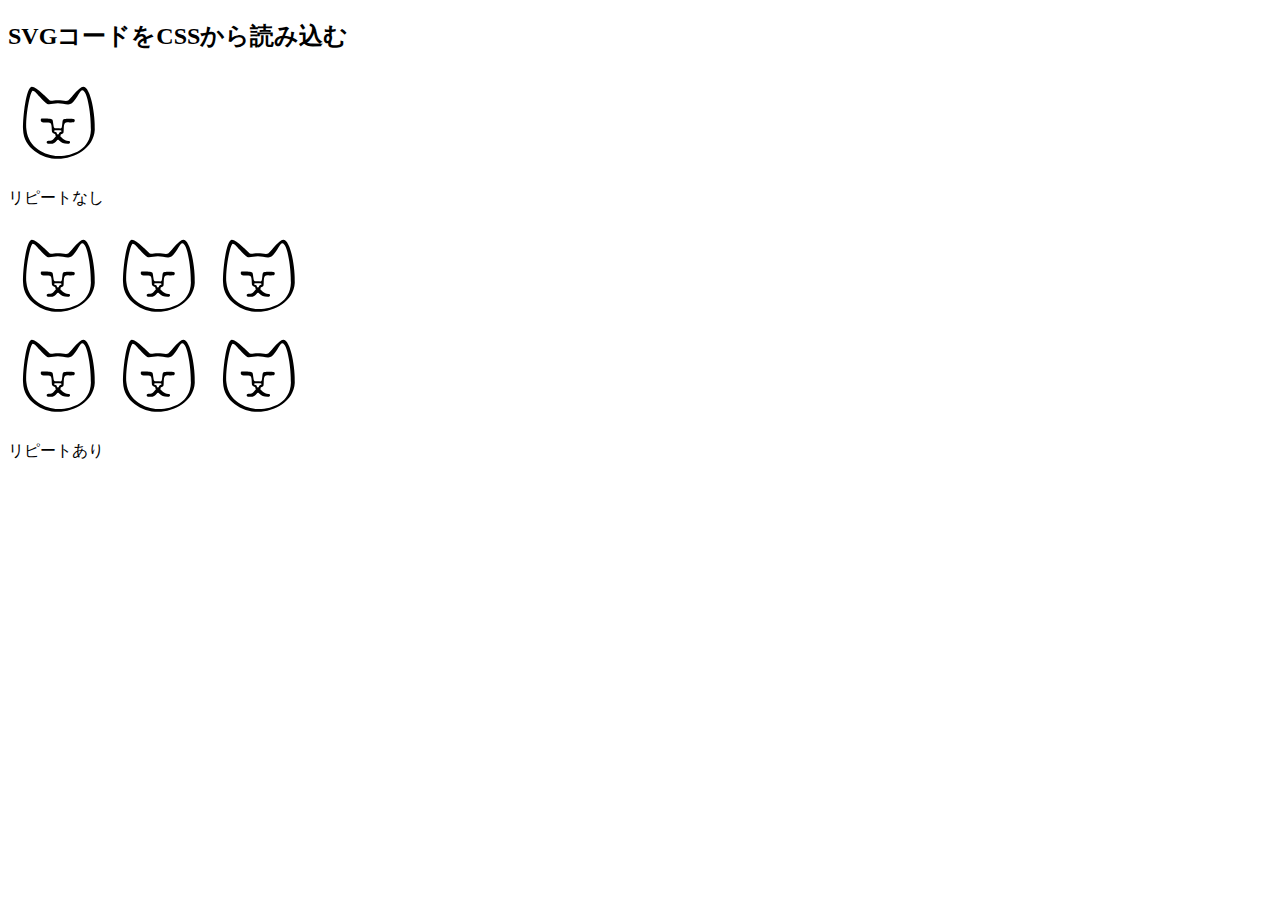
<file: svg_02/css_svgcode/index.html>
<!DOCTYPE html>
<html lang="en">

<head>
  <meta charset="UTF-8">
  <meta name="viewport" content="width=device-width, initial-scale=1.0">
  <title>SVGコードをCSSから読み込む</title>
  <link rel="stylesheet" href="style/style.css">
</head>

<body>
  <h2>SVGコードをCSSから読み込む</h2>
  <div class="neko_svgcode default_size">
    &nbsp;
  </div>
  <p>リピートなし</p>
  <div class="neko_svgcode repeat_area">
    &nbsp;
  </div>
  <p>リピートあり</p>
</body>

</html>
</file>
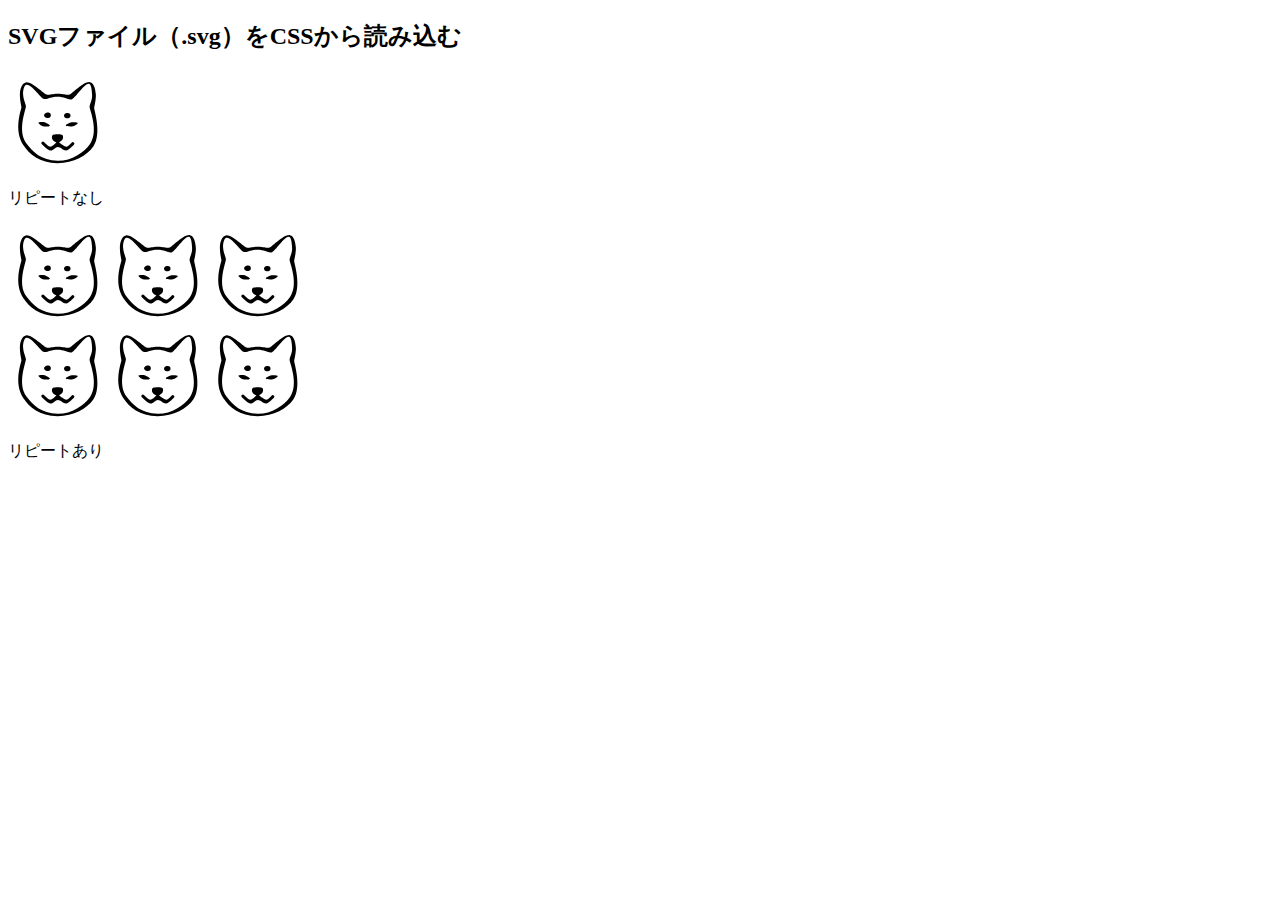
<file: svg_02/css_svgfile/index.html>
<!DOCTYPE html>
<html lang="ja">

<head>
  <meta charset="UTF-8">
  <meta name="viewport" content="width=device-width, initial-scale=1.0">
  <title>SVGファイル（.svg）をCSSから読み込む</title>
  <link rel="stylesheet" href="style/style.css">
</head>

<body>
  <h2>SVGファイル（.svg）をCSSから読み込む</h2>
  <div class="inu_svgfile default_size">
    &nbsp;
  </div>
  <p>リピートなし</p>
  <div class="inu_svgfile repeat_area">
    &nbsp;
  </div>
  <p>リピートあり</p>
</body>

</html>
</file>
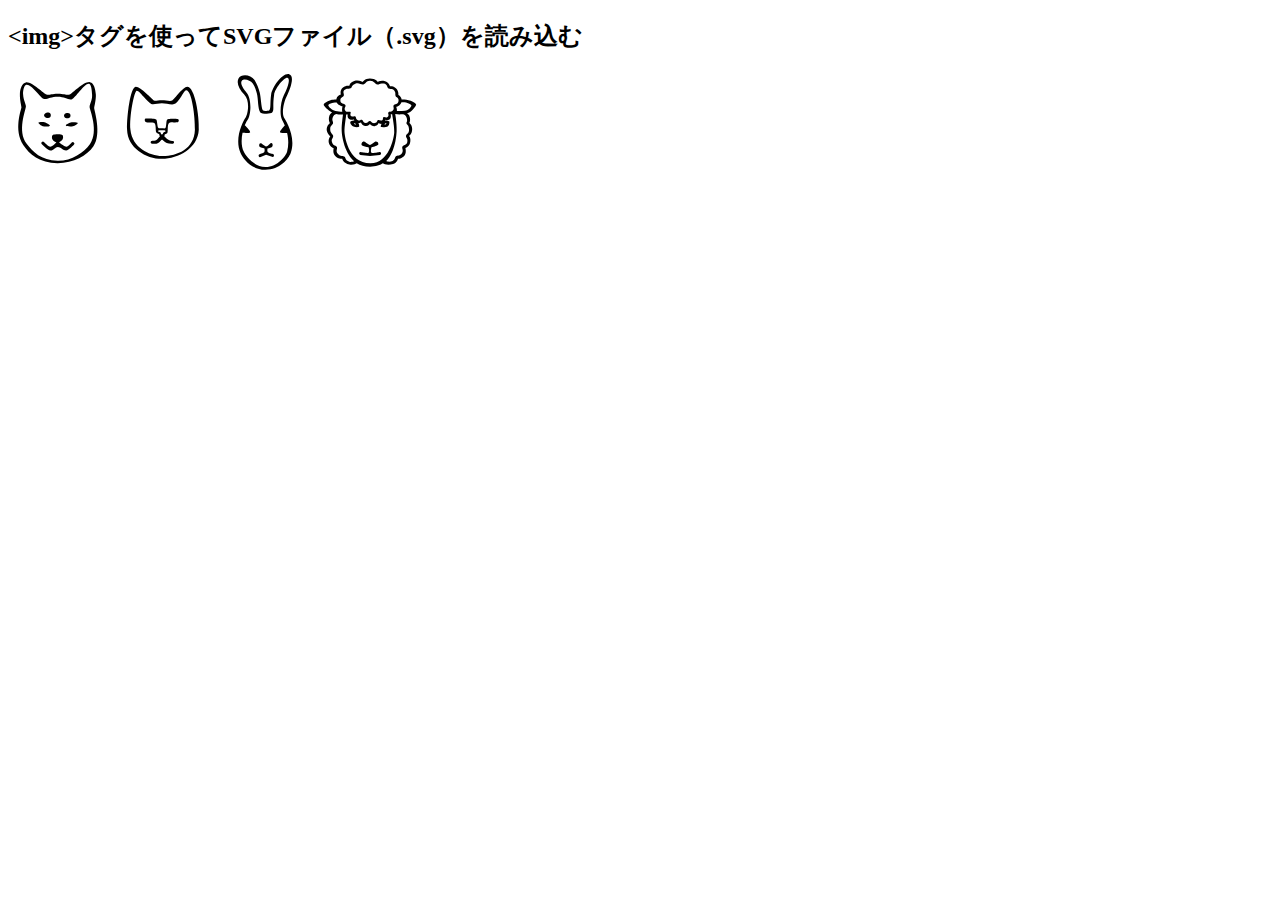
<file: svg_02/img_svgfile/index.html>
<!DOCTYPE html>
<html lang="ja">

<head>
  <meta charset="UTF-8">
  <meta name="viewport" content="width=device-width, initial-scale=1.0">
  <title>&lt;img&gt;タグを使ってSVGファイル（.svg）を読み込む</title>
</head>

<body>
  <h2>&lt;img&gt;タグを使ってSVGファイル（.svg）を読み込む</h2>
  <img src="./image/inu.svg" width="100px" height="100px" alt="いぬ">
  <img src="./image/neko.svg" width="100px" height="100px" alt="ねこ">
  <img src="./image/usagi.svg" width="100px" height="100px" alt="うさぎ">
  <img src="./image/hitsuji.svg" width="100px" height="100px" alt="ひつじ">
</body>

</html>
</file>
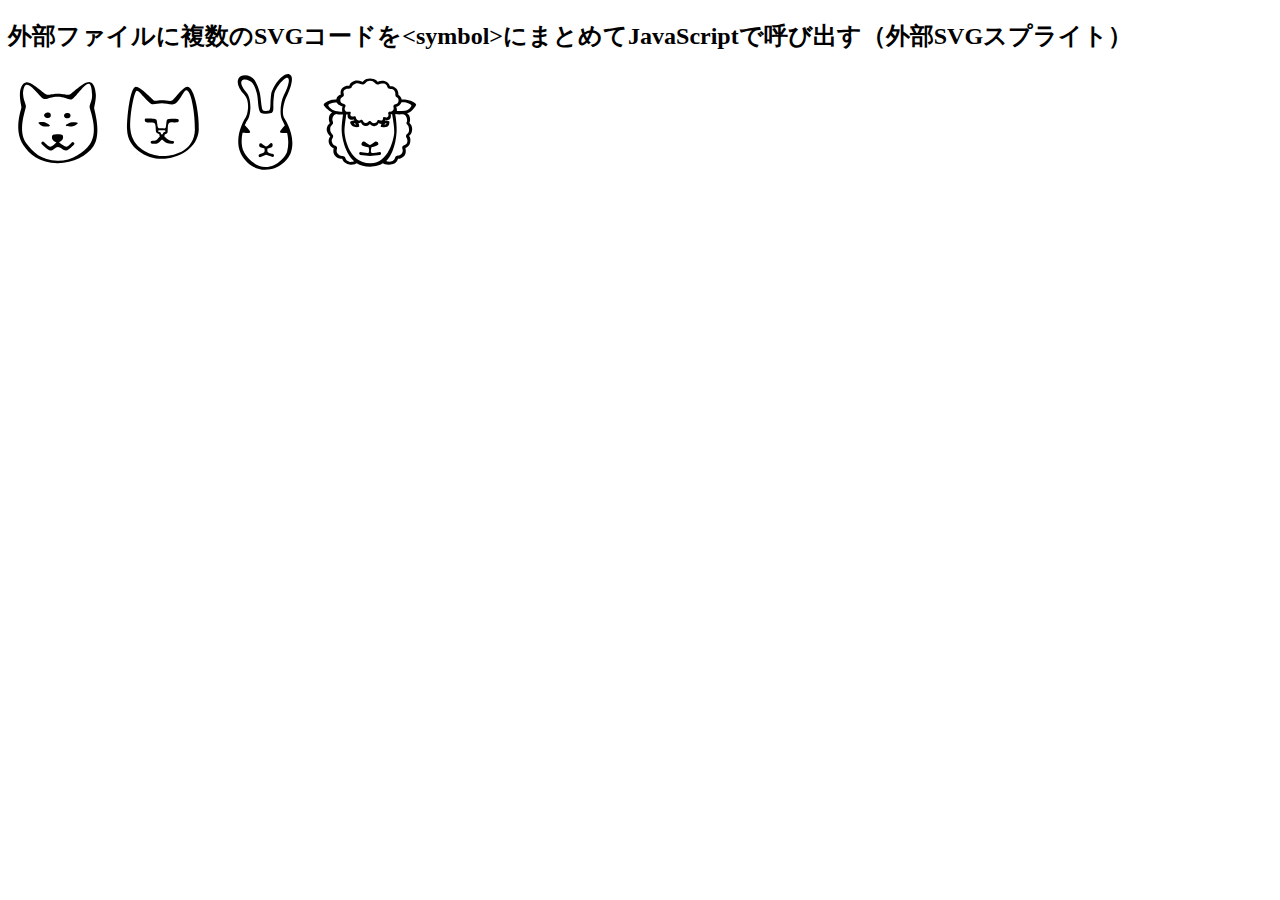
<file: svg_02/sprites_svgcode/index.html>
<!DOCTYPE html>
<html lang="ja">

<head>
  <meta charset="UTF-8">
  <meta name="viewport" content="width=device-width, initial-scale=1.0">
  <title>外部ファイルに複数のSVGコードを&lt;symbol&gt;にまとめてJavaScriptで呼び出す（外部SVGスプライト）</title>
</head>

<body>
  <!-- SVG画像を表示させるコンテナ -->
  <div class="svg-container"></div>

  <h2>外部ファイルに複数のSVGコードを&lt;symbol&gt;にまとめてJavaScriptで呼び出す（外部SVGスプライト）</h2>
  <!-- 呼び出し -->
  <svg width="100" height="100">
    <use xlink:href="#inu"></use>
  </svg>
  <svg width="100" height="100">
    <use xlink:href="#neko"></use>
  </svg>
  <svg width="100" height="100">
    <use xlink:href="#usagi"></use>
  </svg>
  <svg width="100" height="100">
    <use xlink:href="#hitsuji"></use>
  </svg>

  <script src="script/sprites.js"></script>
  <script>
    // SVGファイルを取得して表示させる
    loadSVG('sprites/sprites.svg', '.svg-container');
  </script>
</body>

</html>
</file>
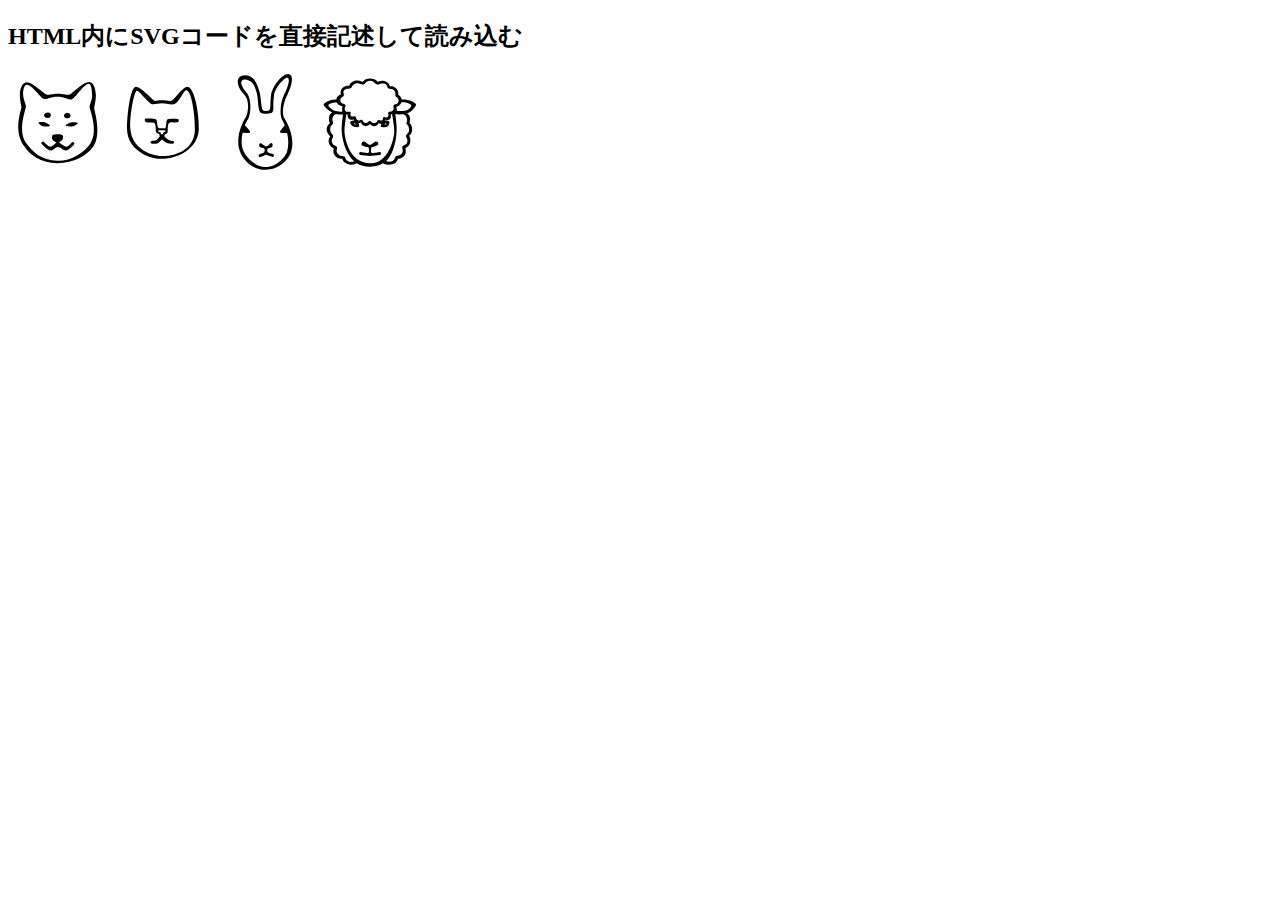
<file: svg_02/svg_svgcode/index.html>
<!DOCTYPE html>
<html lang="ja">

<head>
  <meta charset="UTF-8">
  <meta name="viewport" content="width=device-width, initial-scale=1.0">
  <title>HTML内にSVGコードを直接記述して読み込む</title>
</head>

<body>
  <h2>HTML内にSVGコードを直接記述して読み込む</h2>
  <!-- いぬ -->
  <svg width="100px" height="100px" viewBox="0 0 100 100" version="1.1" xmlns="http://www.w3.org/2000/svg" xmlns:xlink="http://www.w3.org/1999/xlink" style="fill-rule:evenodd;clip-rule:evenodd;stroke-linejoin:round;stroke-miterlimit:2"><path d="M0 0h100v100H0z" style="fill:none"/><path d="M51.064 70.229c1.98 1.748 5.656 4.298 7.224 4.419 2.16.167 5.393-4.061 5.393-4.061a1.56 1.56 0 0 1 2.375 2.02s-5.254 5.838-7.972 5.905c-2.717.066-5.597-3.512-8.186-3.499s-4.662 3.736-7.347 3.576-8.911-6.543-8.911-6.543a1.56 1.56 0 0 1 2.361-2.036s4.306 4.729 6.364 4.686c1.512-.032 4.456-2.656 6.034-4.469-1.773-.562-4.477-2.157-4.458-4.844.019-2.633 1.231-3.121 5.933-3.166 4.953-.047 5.301.884 5.239 3.37-.065 2.604-2.428 4.154-4.049 4.642M69.862 50.876c.095.574-2.927 2.844-4.925 3.277-1.999.434-6.842.248-7.066-.677-.223-.925 3.598-2.642 5.858-3.165 1.758-.406 6.038-.009 6.133.565M34.873 54.321c-1.802-.454-4.434-2.65-4.499-3.462-.076-.964 4.473-1.174 6.115-.669 2.18.669 5.776 2.672 5.482 3.594s-5.165 1.025-7.098.537M36.126 43.647c-.389-2.047 2.148-3.433 4.36-3.23 2.552.234 3.121 3.664 1.338 5.14-.785.65-5.202.702-5.698-1.91M57.834 41.361c2.628-.895 5.062-.028 4.663 2.557-.316 2.047-1.97 2.478-3.993 2.347-2.721-.176-3.553-3.922-.67-4.904"/><path d="M38.47 22.621c2.869.875 4.68-1.03 11.441-.967 7.331.068 8.654 1.895 11.8.855 2.693-.891 14.112-13.405 20.236-12.35 4.313.744 5.431 7.251 5.896 12.282.402 4.341-1.623 12.468-1.65 13.487-.055 2.038 7.843 25.51-.754 38.397-6.278 9.409-19.935 16.747-35.651 16.85-18.001.118-28.601-9.177-34.544-18.204-9.804-14.894-1.98-35.541-1.819-37.431.108-1.26-1.679-7.304-1.539-13.265.142-6.039 2.295-11.039 5.99-11.882 5.54-1.263 18.105 11.47 20.594 12.228M17.912 34.619c-.142 3.568-8.906 24.705.758 37.124 6.196 7.963 14.27 16.777 31.056 16.949 14.045.144 26.26-8.19 32.286-16.8 8.965-12.812-.223-34.105-.395-36.735-.183-2.795 2.737-6.738 2.483-12.165-.247-5.254-.977-10.675-3.001-11.198-4.099-1.059-13.972 14.3-17.027 15.344-3.557 1.216-7.198-2.387-14.275-2.397-7.024-.011-11.07 3.074-14.323 2.01-2.566-.839-12.687-15.334-17.218-13.955-2.348.713-3.329 6.335-3.155 9.483.36 6.493 2.922 9.567 2.811 12.34"/></svg>
  <!-- ねこ -->
  <svg width="100px" height="100px" viewBox="0 0 100 100" version="1.1" xmlns="http://www.w3.org/2000/svg" xmlns:xlink="http://www.w3.org/1999/xlink" style="fill-rule:evenodd;clip-rule:evenodd;stroke-linejoin:round;stroke-miterlimit:2"><path d="M0 0h100v100H0z" style="fill:none"/><path d="M44.22 60.367c-.826-2.122.029-7.363-1.668-9.227-.754-.828-2.318-.651-3.982-.572-2.081.1-4.348-.307-4.348-.307-.711.019-1.49-1.62-1.51-2.332a1.29 1.29 0 0 1 1.254-1.323s5.476-.143 8.113.24c1.026.15 2.218.56 2.554 1.347.465 1.089.79 6.603 1.582 7.563.791.959 2.534.416 3.759.434 1.157.017 2.947.687 3.593-.327.723-1.136.698-6.654 1.329-7.9.348-.687 1.509-.913 2.545-1.008 2.629-.242 8.158.08 8.158.08a1.29 1.29 0 0 1 1.21 1.363c-.042.71-.652 2.016-1.363 1.974 0 0-1.92.219-3.806.05-2.024-.182-3.955-.122-4.755.807-1.621 1.881-.758 7.454-1.445 9.595-.309.964-2.482 1.492-2.612 1.549 0 0-.322 1.737-.567 1.965.231.223 4.228 4.858 8.203 4.664.711-.035 1.616.496 1.65 1.206.035.711-.915 1.565-1.625 1.599-4.353.212-7.176-1.052-8.952-2.988-.505-.55-1.159-1.143-1.58-1.139s-.926.531-1.29 1.006c-1.656 2.162-3.836 3.575-7.912 2.998-.704-.1-2.22-.514-2.109-1.558.135-1.258 1.816-1.273 2.527-1.273 1.542-.001 3.117-.624 4.148-1.643.814-.804 2.427-2.714 2.596-2.904-.304-.217-.706-2.055-.706-2.055s-2.564-.786-2.991-1.884m5.679-2.177c-1.094-.012-2.995-.22-3.461.224-.383.366-.441 1.093.106 1.343.674.31 1.514.268 2.041.756.332.307.14 2.043 1.361 2.04.955-.003 1.042-1.508 1.544-1.989.459-.439 1.217-.487 1.616-.692.428-.22.451-1.145.07-1.403-.644-.437-2.526-.271-3.277-.279"/><path d="M15.071 57.704c-.375-13.21 3.211-42.62 8.624-42.937 4.943-.29 16.242 12.499 18.332 13.766 1.304.79 3.567-.248 7.963-.235 3.655.01 8.382 1.368 10.048.293 2.614-1.687 10.995-13.88 15.121-13.874 7.865.013 12.324 29.92 11.622 43.105-.99 18.603-20.384 28.992-36.713 29.03-16.326.037-34.484-11.084-34.997-29.148m59.096-39.397c-1.376.05-2.922 3.126-5.066 6.54-2.319 3.693-4.724 6.618-6.864 7.27-2.966.903-8.465-.797-12.308-.82-4.111-.025-8.524 1.782-10.656.664-2.027-1.063-5.017-4.109-7.589-7.147-2.856-3.373-5.552-6.325-6.92-6.166-2.6.302-7.637 25.783-6.32 39.021 1.783 17.93 18.941 26.021 31.604 26.333 13.747.34 32.281-6.161 32.858-26.243.372-12.938-3.165-39.655-8.739-39.452"/></svg>
  <!-- うさぎ -->
  <svg width="100px" height="100px" viewBox="0 0 100 100" version="1.1" xmlns="http://www.w3.org/2000/svg" xmlns:xlink="http://www.w3.org/1999/xlink" style="fill-rule:evenodd;clip-rule:evenodd;stroke-linejoin:round;stroke-miterlimit:2"><path d="M0 0h100v100H0z" style="fill:none"/><path d="M51.527 76.545s-.502 2.875.39 3.771c.91.914 5.074 1.716 5.074 1.716a1.5 1.5 0 0 1-.961 2.842l-5.987-2.025-.003-.001-5.395 2.258a1.501 1.501 0 0 1-1.158-2.768s3.866-1.004 4.694-1.964.273-3.797.273-3.797c-1.711-.497-4.2-1.235-4.2-1.235-.298-.089-1.014-.887-1.103-1.787-.095-.955.452-2.017.685-2.164a1.5 1.5 0 0 1 1.499-.059s3.275 3.093 4.791 3.086c1.515-.007 4.303-3.129 4.303-3.129a1.5 1.5 0 0 1 1.561.042c.232.15.836 1.052.654 2.113-.154.9-.8 1.61-1.077 1.709 0 0-2.399.838-4.04 1.392"/><path d="M29.3 45.99c2.809-4.166 4.936-17.408-1.097-23.526-5.058-5.13-8.033-11.527-5.693-16.023 2.352-4.519 12.106-4.3 16.029 1.676 2.356 3.59 4.052 8.373 5.176 12.424 1.241 4.468 1.466 14.337 2.925 17.349.578 1.194 5.972 1.564 6.855.186 1.579-2.463.435-7.146 1.636-15.556C56.235 14.788 66.59.539 73.132 2.16c5.953 1.475 1.218 14.839-2.64 22.501-2.746 5.454-4.831 16.088-2.68 20.575.912 1.904 12.882 18.603 6.897 35.85-2.013 5.8-11.002 16.826-25.687 16.676-14.854-.152-22.357-12.244-24.358-16.599-6.676-14.528 2.233-31.61 4.636-35.173m39.484 7.424c-1.143-2.916-2.199-4.772-2.752-5.763-2.527-4.522-1.721-17.385 1.781-24.34 3.04-6.039 7.026-16.078 3.899-17.404-2.993-1.27-12.618 10.086-13.611 17.038-1.723 12.061.368 14.69-1.934 17.608-1.343 1.702-10.704 1.349-11.867-.088-2.577-3.185-1.979-13.734-3.475-19.122-1.041-3.749-1.974-6.891-4.241-10.156-1.982-2.856-8.42-5.19-10.549-2.709-2.632 3.067 1.816 8.929 4.585 12.209 5.399 6.393 4.452 22.915.77 27.455-.656.809-1.639 2.66-2.608 5.162 0 0 5.737 5.576 5.365 6.835s-7.596.724-7.596.724c-1.271 6.066-1.527 13.191 1.305 19.001 1.917 3.931 9.858 15.029 21.613 15.119 12.24.094 20.576-11.509 21.621-15.334 1.824-6.677 1.292-13.276.009-18.772 0 0-6.827.652-7.201-.546-.375-1.198 4.886-6.917 4.886-6.917"/></svg>
  <!-- ひつじ -->
  <svg width="100px" height="100px" viewBox="0 0 100 100" version="1.1" xmlns="http://www.w3.org/2000/svg" xmlns:xlink="http://www.w3.org/1999/xlink" style="fill-rule:evenodd;clip-rule:evenodd;stroke-linejoin:round;stroke-miterlimit:2"><path d="M0 0h100v100H0z" style="fill:none"/><path d="M51.508 75.264s-1.302 4.632.02 5.416c1.323.783 7.916-.715 7.916-.715a1.48 1.48 0 0 1 1.624 1.313 1.48 1.48 0 0 1-1.313 1.624l-9.739 1.057-9.63-1.016a1.478 1.478 0 0 1 .359-2.931s6.529 1.418 7.831.641c1.301-.778-.02-5.304-.02-5.304-2.423-.293-5.325-1.246-6.454-1.855-.736-.396-.823-1.465-.306-2.507.455-.919 1.379-1.523 2.243-1.38 1.347.223 4.095 3.339 5.992 3.32 1.898-.018 4.079-2.997 5.392-3.339.793-.207 1.82.245 2.335.682.505.43.841 1.936.421 2.451-.473.579-4.016 2.041-6.671 2.543"/><path d="M12.062 40.399c-4.154-2.178-8.563-6.468-8.377-7.943.149-1.174 2.885-3.002 6.77-4.288 1.726-.571 4.005-.72 5.903-.712.32-3.68 4.516-4.945 4.516-4.945s-1.262-3.836 1.796-6.643C25.935 12.869 29.272 14 29.272 14s.017-3.22 4.923-4.994c4.578-1.655 8.358 1.002 8.358 1.002s2.329-3.415 7.254-3.461c5.845-.054 8.053 3.408 8.053 3.408s2.518-1.981 7.21-.784c3.817.973 5.006 5.12 5.006 5.12s3.074-.652 5.819 1.932c3.059 2.882 2.5 6.842 2.5 6.842s2.852 1.321 3.201 4.35c2.137-.142 5.879.187 9.116 1.432 2.952 1.134 5.4 2.914 5.449 3.852.044.823-5.182 8.496-9.104 8.433 1.16.93 2.202 1.515 2.8 4.298.746 3.469-.551 5.668-.551 5.668s3.023 1.839 2.875 6.246c-.172 5.138-3.094 6.594-3.094 6.594 1.509 1.373 1.626 4.68.895 7.226-.984 3.42-4.577 4.891-4.577 4.891s1.254 4.543-.666 7.099c-2.734 3.64-6.74 3.608-6.74 3.608s-.765 4.011-4.884 5.235c-4.874 1.448-8.911.342-10.205-.771-2.192 1.538-7.415 3.459-12.893 3.442-5.499-.018-9.747-1.051-13.326-3.429-1.313.762-3.591 1.899-7.277 1.28-6.219-1.045-7.18-5.69-7.18-5.69s-4.232.073-6.984-2.895c-2.949-3.179-1.536-7.76-1.536-7.76s-3.207-1.03-4.526-4.232c-1.712-4.158 1.183-7.606 1.183-7.606S6.6 61.115 6.689 57.461c.108-4.5 3.278-6.312 3.278-6.312s-1.507-2.347-.975-5.874c.425-2.812 1.714-3.966 3.07-4.876m4.571-9.971c-4.477.212-8.104 1.364-8.299 2.783s3.819 4.837 7.129 5.73c2.307.622 5.049.743 6.812.731-.454-2.338.252-5.342.252-5.342s-4.257-.793-5.894-3.902M26.12 42.48c-.028 3.437-1.724 10.932-1.615 17.348.044 2.565 2.86 31.354 25.943 31.521 18.317.133 23.433-25.02 23.777-30.816.29-4.89-1.493-14.382-2.061-18.203-.853.003-1.477-.112-1.477-.112s1.101 3.785-1.334 5.298c-2.049 1.273-4.316.128-4.316.128s.624 2.692-2.353 3.948c-2.049.864-4.102-.484-4.102-.484s-.767 2.911-3.986 3.029c-2.225.081-3.464-.565-4.61-2.077-.071.099-1.861 2.293-4.555 1.912-3.711-.525-4.327-3.588-4.327-3.588s-2.668 1.231-4.745.341c-2.381-1.02-2.428-3.192-2.428-3.192s-2.807.836-4.849-.586c-2.224-1.55-1.287-4.356-1.287-4.356s-.747.013-1.675-.111m50.771-3.417c2.247.082 5.27.07 7.928-.357 3.936-.633 6.595-3.96 6.593-5.317-.002-1.458-5.74-3.81-9.913-3.137-1.335 3.846-5.271 4.635-5.271 4.635s.995 2.158.663 4.176m5.863 3.288s-4.637.42-7.519-.243c.702 3.908 1.7 11.992 1.397 17.365-.136 2.407-.961 19.916-10.343 29.596.786.751 4.166 1.018 6.3-.102 2.755-1.446 2.101-3.611 3.368-4.63 1.252-1.006 4.053-.289 5.977-3.137 1.955-2.893-.263-4.617.391-6.457.692-1.947 4.251-1.523 4.941-4.561.87-3.828-1.556-4.256-1.278-6.367.285-2.159 3.206-1.897 3.045-6.378-.166-4.588-2.282-4.769-2.515-5.959-.304-1.543 1.199-1.326.296-5.2-.869-3.73-4.06-3.927-4.06-3.927M34.09 89.286c-10.664-10.261-12.4-27.342-12.433-31.349-.052-6.266 1.049-12.489 1.293-15.516-1.077.112-3.236.444-6.853-.385-1.09.416-2.801 1.225-3.466 3.716-.845 3.166.571 3.289.434 5.351-.131 1.977-2.889 2.374-2.857 6.075.037 4.247 2.482 4.355 2.927 6.603.496 2.502-2.543 3.097-.927 6.847 1.536 3.564 3.802 2.425 4.675 4.254.874 1.828-1.541 3.852.943 6.959 2.665 3.335 5.519 1.751 6.838 2.967 1.166 1.076.243 3.329 4.673 4.908 1.36.484 3.768-.104 4.753-.43M23.762 23.777c-.719 1.849-3.434 1.12-3.391 4.737.044 3.738 3.951 2.785 4.99 4.491 1.038 1.706-2.145 3.148.169 6.01 1.352 1.673 4.031.146 4.967.992.936.847-1.261 2.937.905 4.257 1.508.918 2.788-.481 3.911.322 1.124.804.136 2.642 2.661 3.726 1.894.813 2.455-.929 3.901-.458 1.446.47 1.117 3.015 3.663 3.196 2.403.171 2.813-2.122 4.218-2.156 1.405-.033 2.241 2.599 5.069 2.214 2.832-.385 1.958-2.449 3.168-3.063.894-.454 2.245.8 3.73.406 1.931-.513.695-2.377 1.712-3.201s2.509 1.156 4.069-.23c2.313-2.055-.022-3.66.817-4.628.839-.967 2.662.003 4.26-1.548 2.459-2.385.081-4.162 1.113-5.632s3.953-.656 4.744-3.787c1.017-4.02-2.455-3.848-2.939-5.751-.483-1.904.46-2.852-1.076-4.927-2.193-2.961-3.886-1.093-5.843-2.24s-.857-4.187-4.819-4.902c-4.575-.827-3.976 1.218-6.45.954-2.474-.265-2.816-3.693-7.251-3.798-3.98-.095-4.491 3.485-6.912 3.752s-4.418-2.383-7.886-.803c-4.183 1.907-2.687 3.405-4.718 4.603s-3.462-.672-6.145 1.73c-2.119 1.896.082 3.884-.637 5.734"/><clipPath id="a"><path d="M12.062 40.399c-4.154-2.178-8.563-6.468-8.377-7.943.149-1.174 2.885-3.002 6.77-4.288 1.726-.571 4.005-.72 5.903-.712.32-3.68 4.516-4.945 4.516-4.945s-1.262-3.836 1.796-6.643C25.935 12.869 29.272 14 29.272 14s.017-3.22 4.923-4.994c4.578-1.655 8.358 1.002 8.358 1.002s2.329-3.415 7.254-3.461c5.845-.054 8.053 3.408 8.053 3.408s2.518-1.981 7.21-.784c3.817.973 5.006 5.12 5.006 5.12s3.074-.652 5.819 1.932c3.059 2.882 2.5 6.842 2.5 6.842s2.852 1.321 3.201 4.35c2.137-.142 5.879.187 9.116 1.432 2.952 1.134 5.4 2.914 5.449 3.852.044.823-5.182 8.496-9.104 8.433 1.16.93 2.202 1.515 2.8 4.298.746 3.469-.551 5.668-.551 5.668s3.023 1.839 2.875 6.246c-.172 5.138-3.094 6.594-3.094 6.594 1.509 1.373 1.626 4.68.895 7.226-.984 3.42-4.577 4.891-4.577 4.891s1.254 4.543-.666 7.099c-2.734 3.64-6.74 3.608-6.74 3.608s-.765 4.011-4.884 5.235c-4.874 1.448-8.911.342-10.205-.771-2.192 1.538-7.415 3.459-12.893 3.442-5.499-.018-9.747-1.051-13.326-3.429-1.313.762-3.591 1.899-7.277 1.28-6.219-1.045-7.18-5.69-7.18-5.69s-4.232.073-6.984-2.895c-2.949-3.179-1.536-7.76-1.536-7.76s-3.207-1.03-4.526-4.232c-1.712-4.158 1.183-7.606 1.183-7.606S6.6 61.115 6.689 57.461c.108-4.5 3.278-6.312 3.278-6.312s-1.507-2.347-.975-5.874c.425-2.812 1.714-3.966 3.07-4.876m4.571-9.971c-4.477.212-8.104 1.364-8.299 2.783s3.819 4.837 7.129 5.73c2.307.622 5.049.743 6.812.731-.454-2.338.252-5.342.252-5.342s-4.257-.793-5.894-3.902M26.12 42.48c-.028 3.437-1.724 10.932-1.615 17.348.044 2.565 2.86 31.354 25.943 31.521 18.317.133 23.433-25.02 23.777-30.816.29-4.89-1.493-14.382-2.061-18.203-.853.003-1.477-.112-1.477-.112s1.101 3.785-1.334 5.298c-2.049 1.273-4.316.128-4.316.128s.624 2.692-2.353 3.948c-2.049.864-4.102-.484-4.102-.484s-.767 2.911-3.986 3.029c-2.225.081-3.464-.565-4.61-2.077-.071.099-1.861 2.293-4.555 1.912-3.711-.525-4.327-3.588-4.327-3.588s-2.668 1.231-4.745.341c-2.381-1.02-2.428-3.192-2.428-3.192s-2.807.836-4.849-.586c-2.224-1.55-1.287-4.356-1.287-4.356s-.747.013-1.675-.111m50.771-3.417c2.247.082 5.27.07 7.928-.357 3.936-.633 6.595-3.96 6.593-5.317-.002-1.458-5.74-3.81-9.913-3.137-1.335 3.846-5.271 4.635-5.271 4.635s.995 2.158.663 4.176m5.863 3.288s-4.637.42-7.519-.243c.702 3.908 1.7 11.992 1.397 17.365-.136 2.407-.961 19.916-10.343 29.596.786.751 4.166 1.018 6.3-.102 2.755-1.446 2.101-3.611 3.368-4.63 1.252-1.006 4.053-.289 5.977-3.137 1.955-2.893-.263-4.617.391-6.457.692-1.947 4.251-1.523 4.941-4.561.87-3.828-1.556-4.256-1.278-6.367.285-2.159 3.206-1.897 3.045-6.378-.166-4.588-2.282-4.769-2.515-5.959-.304-1.543 1.199-1.326.296-5.2-.869-3.73-4.06-3.927-4.06-3.927M34.09 89.286c-10.664-10.261-12.4-27.342-12.433-31.349-.052-6.266 1.049-12.489 1.293-15.516-1.077.112-3.236.444-6.853-.385-1.09.416-2.801 1.225-3.466 3.716-.845 3.166.571 3.289.434 5.351-.131 1.977-2.889 2.374-2.857 6.075.037 4.247 2.482 4.355 2.927 6.603.496 2.502-2.543 3.097-.927 6.847 1.536 3.564 3.802 2.425 4.675 4.254.874 1.828-1.541 3.852.943 6.959 2.665 3.335 5.519 1.751 6.838 2.967 1.166 1.076.243 3.329 4.673 4.908 1.36.484 3.768-.104 4.753-.43M23.762 23.777c-.719 1.849-3.434 1.12-3.391 4.737.044 3.738 3.951 2.785 4.99 4.491 1.038 1.706-2.145 3.148.169 6.01 1.352 1.673 4.031.146 4.967.992.936.847-1.261 2.937.905 4.257 1.508.918 2.788-.481 3.911.322 1.124.804.136 2.642 2.661 3.726 1.894.813 2.455-.929 3.901-.458 1.446.47 1.117 3.015 3.663 3.196 2.403.171 2.813-2.122 4.218-2.156 1.405-.033 2.241 2.599 5.069 2.214 2.832-.385 1.958-2.449 3.168-3.063.894-.454 2.245.8 3.73.406 1.931-.513.695-2.377 1.712-3.201s2.509 1.156 4.069-.23c2.313-2.055-.022-3.66.817-4.628.839-.967 2.662.003 4.26-1.548 2.459-2.385.081-4.162 1.113-5.632s3.953-.656 4.744-3.787c1.017-4.02-2.455-3.848-2.939-5.751-.483-1.904.46-2.852-1.076-4.927-2.193-2.961-3.886-1.093-5.843-2.24s-.857-4.187-4.819-4.902c-4.575-.827-3.976 1.218-6.45.954-2.474-.265-2.816-3.693-7.251-3.798-3.98-.095-4.491 3.485-6.912 3.752s-4.418-2.383-7.886-.803c-4.183 1.907-2.687 3.405-4.718 4.603s-3.462-.672-6.145 1.73c-2.119 1.896.082 3.884-.637 5.734"/></clipPath><g clip-path="url(#a)"><path d="m50.116 73.967-7.439-1.903.948-1.118zl6.186-3.155.981.96z"/></g><path d="M30.298 49.668c.266-.536 3.635-2.462 6.885-.226 2.049 1.41 2.247 5.023 1.947 5.396-.301.373-3.921.565-5.738-.326-2.771-1.359-3.392-4.242-3.094-4.844m5.685 2.712s-.392-.645-.697-.844c-.455-.297-1.359-.212-1.359-.212s.354.66.675.86c.382.238 1.381.196 1.381.196M60.752 54.707c-.233-.328.948-4.883 3.179-5.82 2.194-.921 5.232.346 5.366.506.227.273.439 4.083-2.248 5.377-1.689.814-6.065.265-6.297-.063m3.537-2.144s1.188-.166 1.557-.362c.334-.178.625-.809.625-.809s-.731-.249-1.261.066c-.384.228-.921 1.105-.921 1.105"/></svg>
</body>

</html>
</file>
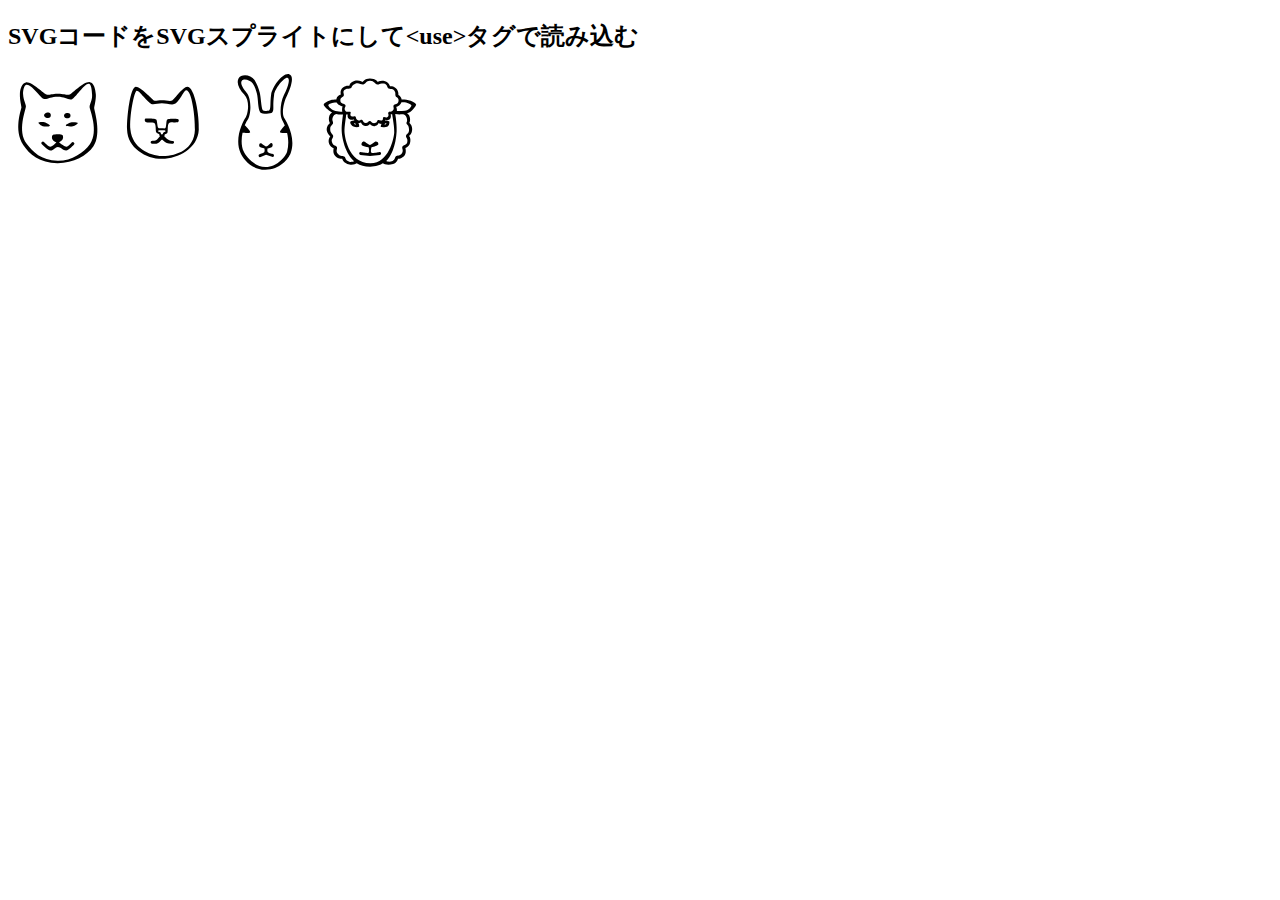
<file: svg_02/use_svgcode/index.html>
<!DOCTYPE html>
<html lang="ja">

<head>
  <meta charset="UTF-8">
  <meta name="viewport" content="width=device-width, initial-scale=1.0">
  <title>SVGコードをSVGスプライトにして&lt;use&gt;タグで読み込む</title>
</head>

<body>
  <!-- SVGシンボル定義 -->
  <svg version="1.1" xmlns="http://www.w3.org/2000/svg" xmlns:xlink="http://www.w3.org/1999/xlink" style="display: none;">
    <defs>
      <!-- いぬ -->
      <symbol id="inu" viewBox="0 0 100 100">
        <g style="fill-rule:evenodd;clip-rule:evenodd;stroke-linejoin:round;stroke-miterlimit:2">
          <path d="M0 0h100v100H0z" style="fill:none"/><path d="M51.064 70.229c1.98 1.748 5.656 4.298 7.224 4.419 2.16.167 5.393-4.061 5.393-4.061a1.56 1.56 0 0 1 2.375 2.02s-5.254 5.838-7.972 5.905c-2.717.066-5.597-3.512-8.186-3.499s-4.662 3.736-7.347 3.576-8.911-6.543-8.911-6.543a1.56 1.56 0 0 1 2.361-2.036s4.306 4.729 6.364 4.686c1.512-.032 4.456-2.656 6.034-4.469-1.773-.562-4.477-2.157-4.458-4.844.019-2.633 1.231-3.121 5.933-3.166 4.953-.047 5.301.884 5.239 3.37-.065 2.604-2.428 4.154-4.049 4.642M69.862 50.876c.095.574-2.927 2.844-4.925 3.277-1.999.434-6.842.248-7.066-.677-.223-.925 3.598-2.642 5.858-3.165 1.758-.406 6.038-.009 6.133.565M34.873 54.321c-1.802-.454-4.434-2.65-4.499-3.462-.076-.964 4.473-1.174 6.115-.669 2.18.669 5.776 2.672 5.482 3.594s-5.165 1.025-7.098.537M36.126 43.647c-.389-2.047 2.148-3.433 4.36-3.23 2.552.234 3.121 3.664 1.338 5.14-.785.65-5.202.702-5.698-1.91M57.834 41.361c2.628-.895 5.062-.028 4.663 2.557-.316 2.047-1.97 2.478-3.993 2.347-2.721-.176-3.553-3.922-.67-4.904"/><path d="M38.47 22.621c2.869.875 4.68-1.03 11.441-.967 7.331.068 8.654 1.895 11.8.855 2.693-.891 14.112-13.405 20.236-12.35 4.313.744 5.431 7.251 5.896 12.282.402 4.341-1.623 12.468-1.65 13.487-.055 2.038 7.843 25.51-.754 38.397-6.278 9.409-19.935 16.747-35.651 16.85-18.001.118-28.601-9.177-34.544-18.204-9.804-14.894-1.98-35.541-1.819-37.431.108-1.26-1.679-7.304-1.539-13.265.142-6.039 2.295-11.039 5.99-11.882 5.54-1.263 18.105 11.47 20.594 12.228M17.912 34.619c-.142 3.568-8.906 24.705.758 37.124 6.196 7.963 14.27 16.777 31.056 16.949 14.045.144 26.26-8.19 32.286-16.8 8.965-12.812-.223-34.105-.395-36.735-.183-2.795 2.737-6.738 2.483-12.165-.247-5.254-.977-10.675-3.001-11.198-4.099-1.059-13.972 14.3-17.027 15.344-3.557 1.216-7.198-2.387-14.275-2.397-7.024-.011-11.07 3.074-14.323 2.01-2.566-.839-12.687-15.334-17.218-13.955-2.348.713-3.329 6.335-3.155 9.483.36 6.493 2.922 9.567 2.811 12.34"/>
        </g>
      </symbol>
      <!-- ねこ -->
      <symbol id="neko" viewBox="0 0 100 100">
        <g style="fill-rule:evenodd;clip-rule:evenodd;stroke-linejoin:round;stroke-miterlimit:2">
          <path d="M0 0h100v100H0z" style="fill:none"/><path d="M44.22 60.367c-.826-2.122.029-7.363-1.668-9.227-.754-.828-2.318-.651-3.982-.572-2.081.1-4.348-.307-4.348-.307-.711.019-1.49-1.62-1.51-2.332a1.29 1.29 0 0 1 1.254-1.323s5.476-.143 8.113.24c1.026.15 2.218.56 2.554 1.347.465 1.089.79 6.603 1.582 7.563.791.959 2.534.416 3.759.434 1.157.017 2.947.687 3.593-.327.723-1.136.698-6.654 1.329-7.9.348-.687 1.509-.913 2.545-1.008 2.629-.242 8.158.08 8.158.08a1.29 1.29 0 0 1 1.21 1.363c-.042.71-.652 2.016-1.363 1.974 0 0-1.92.219-3.806.05-2.024-.182-3.955-.122-4.755.807-1.621 1.881-.758 7.454-1.445 9.595-.309.964-2.482 1.492-2.612 1.549 0 0-.322 1.737-.567 1.965.231.223 4.228 4.858 8.203 4.664.711-.035 1.616.496 1.65 1.206.035.711-.915 1.565-1.625 1.599-4.353.212-7.176-1.052-8.952-2.988-.505-.55-1.159-1.143-1.58-1.139s-.926.531-1.29 1.006c-1.656 2.162-3.836 3.575-7.912 2.998-.704-.1-2.22-.514-2.109-1.558.135-1.258 1.816-1.273 2.527-1.273 1.542-.001 3.117-.624 4.148-1.643.814-.804 2.427-2.714 2.596-2.904-.304-.217-.706-2.055-.706-2.055s-2.564-.786-2.991-1.884m5.679-2.177c-1.094-.012-2.995-.22-3.461.224-.383.366-.441 1.093.106 1.343.674.31 1.514.268 2.041.756.332.307.14 2.043 1.361 2.04.955-.003 1.042-1.508 1.544-1.989.459-.439 1.217-.487 1.616-.692.428-.22.451-1.145.07-1.403-.644-.437-2.526-.271-3.277-.279"/><path d="M15.071 57.704c-.375-13.21 3.211-42.62 8.624-42.937 4.943-.29 16.242 12.499 18.332 13.766 1.304.79 3.567-.248 7.963-.235 3.655.01 8.382 1.368 10.048.293 2.614-1.687 10.995-13.88 15.121-13.874 7.865.013 12.324 29.92 11.622 43.105-.99 18.603-20.384 28.992-36.713 29.03-16.326.037-34.484-11.084-34.997-29.148m59.096-39.397c-1.376.05-2.922 3.126-5.066 6.54-2.319 3.693-4.724 6.618-6.864 7.27-2.966.903-8.465-.797-12.308-.82-4.111-.025-8.524 1.782-10.656.664-2.027-1.063-5.017-4.109-7.589-7.147-2.856-3.373-5.552-6.325-6.92-6.166-2.6.302-7.637 25.783-6.32 39.021 1.783 17.93 18.941 26.021 31.604 26.333 13.747.34 32.281-6.161 32.858-26.243.372-12.938-3.165-39.655-8.739-39.452"/>
        </g>
      </symbol>
      <!-- うさぎ -->
      <symbol id="usagi" viewBox="0 0 100 100">
        <g style="fill-rule:evenodd;clip-rule:evenodd;stroke-linejoin:round;stroke-miterlimit:2">
          <path d="M0 0h100v100H0z" style="fill:none"/><path d="M51.527 76.545s-.502 2.875.39 3.771c.91.914 5.074 1.716 5.074 1.716a1.5 1.5 0 0 1-.961 2.842l-5.987-2.025-.003-.001-5.395 2.258a1.501 1.501 0 0 1-1.158-2.768s3.866-1.004 4.694-1.964.273-3.797.273-3.797c-1.711-.497-4.2-1.235-4.2-1.235-.298-.089-1.014-.887-1.103-1.787-.095-.955.452-2.017.685-2.164a1.5 1.5 0 0 1 1.499-.059s3.275 3.093 4.791 3.086c1.515-.007 4.303-3.129 4.303-3.129a1.5 1.5 0 0 1 1.561.042c.232.15.836 1.052.654 2.113-.154.9-.8 1.61-1.077 1.709 0 0-2.399.838-4.04 1.392"/><path d="M29.3 45.99c2.809-4.166 4.936-17.408-1.097-23.526-5.058-5.13-8.033-11.527-5.693-16.023 2.352-4.519 12.106-4.3 16.029 1.676 2.356 3.59 4.052 8.373 5.176 12.424 1.241 4.468 1.466 14.337 2.925 17.349.578 1.194 5.972 1.564 6.855.186 1.579-2.463.435-7.146 1.636-15.556C56.235 14.788 66.59.539 73.132 2.16c5.953 1.475 1.218 14.839-2.64 22.501-2.746 5.454-4.831 16.088-2.68 20.575.912 1.904 12.882 18.603 6.897 35.85-2.013 5.8-11.002 16.826-25.687 16.676-14.854-.152-22.357-12.244-24.358-16.599-6.676-14.528 2.233-31.61 4.636-35.173m39.484 7.424c-1.143-2.916-2.199-4.772-2.752-5.763-2.527-4.522-1.721-17.385 1.781-24.34 3.04-6.039 7.026-16.078 3.899-17.404-2.993-1.27-12.618 10.086-13.611 17.038-1.723 12.061.368 14.69-1.934 17.608-1.343 1.702-10.704 1.349-11.867-.088-2.577-3.185-1.979-13.734-3.475-19.122-1.041-3.749-1.974-6.891-4.241-10.156-1.982-2.856-8.42-5.19-10.549-2.709-2.632 3.067 1.816 8.929 4.585 12.209 5.399 6.393 4.452 22.915.77 27.455-.656.809-1.639 2.66-2.608 5.162 0 0 5.737 5.576 5.365 6.835s-7.596.724-7.596.724c-1.271 6.066-1.527 13.191 1.305 19.001 1.917 3.931 9.858 15.029 21.613 15.119 12.24.094 20.576-11.509 21.621-15.334 1.824-6.677 1.292-13.276.009-18.772 0 0-6.827.652-7.201-.546-.375-1.198 4.886-6.917 4.886-6.917"/>
        </g>
      </symbol>
      <!-- ひつじ -->
      <symbol id="hitsuji" viewBox="0 0 100 100">
        <g style="fill-rule:evenodd;clip-rule:evenodd;stroke-linejoin:round;stroke-miterlimit:2">
        <path d="M0 0h100v100H0z" style="fill:none"/><path d="M51.508 75.264s-1.302 4.632.02 5.416c1.323.783 7.916-.715 7.916-.715a1.48 1.48 0 0 1 1.624 1.313 1.48 1.48 0 0 1-1.313 1.624l-9.739 1.057-9.63-1.016a1.478 1.478 0 0 1 .359-2.931s6.529 1.418 7.831.641c1.301-.778-.02-5.304-.02-5.304-2.423-.293-5.325-1.246-6.454-1.855-.736-.396-.823-1.465-.306-2.507.455-.919 1.379-1.523 2.243-1.38 1.347.223 4.095 3.339 5.992 3.32 1.898-.018 4.079-2.997 5.392-3.339.793-.207 1.82.245 2.335.682.505.43.841 1.936.421 2.451-.473.579-4.016 2.041-6.671 2.543"/><path d="M12.062 40.399c-4.154-2.178-8.563-6.468-8.377-7.943.149-1.174 2.885-3.002 6.77-4.288 1.726-.571 4.005-.72 5.903-.712.32-3.68 4.516-4.945 4.516-4.945s-1.262-3.836 1.796-6.643C25.935 12.869 29.272 14 29.272 14s.017-3.22 4.923-4.994c4.578-1.655 8.358 1.002 8.358 1.002s2.329-3.415 7.254-3.461c5.845-.054 8.053 3.408 8.053 3.408s2.518-1.981 7.21-.784c3.817.973 5.006 5.12 5.006 5.12s3.074-.652 5.819 1.932c3.059 2.882 2.5 6.842 2.5 6.842s2.852 1.321 3.201 4.35c2.137-.142 5.879.187 9.116 1.432 2.952 1.134 5.4 2.914 5.449 3.852.044.823-5.182 8.496-9.104 8.433 1.16.93 2.202 1.515 2.8 4.298.746 3.469-.551 5.668-.551 5.668s3.023 1.839 2.875 6.246c-.172 5.138-3.094 6.594-3.094 6.594 1.509 1.373 1.626 4.68.895 7.226-.984 3.42-4.577 4.891-4.577 4.891s1.254 4.543-.666 7.099c-2.734 3.64-6.74 3.608-6.74 3.608s-.765 4.011-4.884 5.235c-4.874 1.448-8.911.342-10.205-.771-2.192 1.538-7.415 3.459-12.893 3.442-5.499-.018-9.747-1.051-13.326-3.429-1.313.762-3.591 1.899-7.277 1.28-6.219-1.045-7.18-5.69-7.18-5.69s-4.232.073-6.984-2.895c-2.949-3.179-1.536-7.76-1.536-7.76s-3.207-1.03-4.526-4.232c-1.712-4.158 1.183-7.606 1.183-7.606S6.6 61.115 6.689 57.461c.108-4.5 3.278-6.312 3.278-6.312s-1.507-2.347-.975-5.874c.425-2.812 1.714-3.966 3.07-4.876m4.571-9.971c-4.477.212-8.104 1.364-8.299 2.783s3.819 4.837 7.129 5.73c2.307.622 5.049.743 6.812.731-.454-2.338.252-5.342.252-5.342s-4.257-.793-5.894-3.902M26.12 42.48c-.028 3.437-1.724 10.932-1.615 17.348.044 2.565 2.86 31.354 25.943 31.521 18.317.133 23.433-25.02 23.777-30.816.29-4.89-1.493-14.382-2.061-18.203-.853.003-1.477-.112-1.477-.112s1.101 3.785-1.334 5.298c-2.049 1.273-4.316.128-4.316.128s.624 2.692-2.353 3.948c-2.049.864-4.102-.484-4.102-.484s-.767 2.911-3.986 3.029c-2.225.081-3.464-.565-4.61-2.077-.071.099-1.861 2.293-4.555 1.912-3.711-.525-4.327-3.588-4.327-3.588s-2.668 1.231-4.745.341c-2.381-1.02-2.428-3.192-2.428-3.192s-2.807.836-4.849-.586c-2.224-1.55-1.287-4.356-1.287-4.356s-.747.013-1.675-.111m50.771-3.417c2.247.082 5.27.07 7.928-.357 3.936-.633 6.595-3.96 6.593-5.317-.002-1.458-5.74-3.81-9.913-3.137-1.335 3.846-5.271 4.635-5.271 4.635s.995 2.158.663 4.176m5.863 3.288s-4.637.42-7.519-.243c.702 3.908 1.7 11.992 1.397 17.365-.136 2.407-.961 19.916-10.343 29.596.786.751 4.166 1.018 6.3-.102 2.755-1.446 2.101-3.611 3.368-4.63 1.252-1.006 4.053-.289 5.977-3.137 1.955-2.893-.263-4.617.391-6.457.692-1.947 4.251-1.523 4.941-4.561.87-3.828-1.556-4.256-1.278-6.367.285-2.159 3.206-1.897 3.045-6.378-.166-4.588-2.282-4.769-2.515-5.959-.304-1.543 1.199-1.326.296-5.2-.869-3.73-4.06-3.927-4.06-3.927M34.09 89.286c-10.664-10.261-12.4-27.342-12.433-31.349-.052-6.266 1.049-12.489 1.293-15.516-1.077.112-3.236.444-6.853-.385-1.09.416-2.801 1.225-3.466 3.716-.845 3.166.571 3.289.434 5.351-.131 1.977-2.889 2.374-2.857 6.075.037 4.247 2.482 4.355 2.927 6.603.496 2.502-2.543 3.097-.927 6.847 1.536 3.564 3.802 2.425 4.675 4.254.874 1.828-1.541 3.852.943 6.959 2.665 3.335 5.519 1.751 6.838 2.967 1.166 1.076.243 3.329 4.673 4.908 1.36.484 3.768-.104 4.753-.43M23.762 23.777c-.719 1.849-3.434 1.12-3.391 4.737.044 3.738 3.951 2.785 4.99 4.491 1.038 1.706-2.145 3.148.169 6.01 1.352 1.673 4.031.146 4.967.992.936.847-1.261 2.937.905 4.257 1.508.918 2.788-.481 3.911.322 1.124.804.136 2.642 2.661 3.726 1.894.813 2.455-.929 3.901-.458 1.446.47 1.117 3.015 3.663 3.196 2.403.171 2.813-2.122 4.218-2.156 1.405-.033 2.241 2.599 5.069 2.214 2.832-.385 1.958-2.449 3.168-3.063.894-.454 2.245.8 3.73.406 1.931-.513.695-2.377 1.712-3.201s2.509 1.156 4.069-.23c2.313-2.055-.022-3.66.817-4.628.839-.967 2.662.003 4.26-1.548 2.459-2.385.081-4.162 1.113-5.632s3.953-.656 4.744-3.787c1.017-4.02-2.455-3.848-2.939-5.751-.483-1.904.46-2.852-1.076-4.927-2.193-2.961-3.886-1.093-5.843-2.24s-.857-4.187-4.819-4.902c-4.575-.827-3.976 1.218-6.45.954-2.474-.265-2.816-3.693-7.251-3.798-3.98-.095-4.491 3.485-6.912 3.752s-4.418-2.383-7.886-.803c-4.183 1.907-2.687 3.405-4.718 4.603s-3.462-.672-6.145 1.73c-2.119 1.896.082 3.884-.637 5.734"/><clipPath id="a"><path d="M12.062 40.399c-4.154-2.178-8.563-6.468-8.377-7.943.149-1.174 2.885-3.002 6.77-4.288 1.726-.571 4.005-.72 5.903-.712.32-3.68 4.516-4.945 4.516-4.945s-1.262-3.836 1.796-6.643C25.935 12.869 29.272 14 29.272 14s.017-3.22 4.923-4.994c4.578-1.655 8.358 1.002 8.358 1.002s2.329-3.415 7.254-3.461c5.845-.054 8.053 3.408 8.053 3.408s2.518-1.981 7.21-.784c3.817.973 5.006 5.12 5.006 5.12s3.074-.652 5.819 1.932c3.059 2.882 2.5 6.842 2.5 6.842s2.852 1.321 3.201 4.35c2.137-.142 5.879.187 9.116 1.432 2.952 1.134 5.4 2.914 5.449 3.852.044.823-5.182 8.496-9.104 8.433 1.16.93 2.202 1.515 2.8 4.298.746 3.469-.551 5.668-.551 5.668s3.023 1.839 2.875 6.246c-.172 5.138-3.094 6.594-3.094 6.594 1.509 1.373 1.626 4.68.895 7.226-.984 3.42-4.577 4.891-4.577 4.891s1.254 4.543-.666 7.099c-2.734 3.64-6.74 3.608-6.74 3.608s-.765 4.011-4.884 5.235c-4.874 1.448-8.911.342-10.205-.771-2.192 1.538-7.415 3.459-12.893 3.442-5.499-.018-9.747-1.051-13.326-3.429-1.313.762-3.591 1.899-7.277 1.28-6.219-1.045-7.18-5.69-7.18-5.69s-4.232.073-6.984-2.895c-2.949-3.179-1.536-7.76-1.536-7.76s-3.207-1.03-4.526-4.232c-1.712-4.158 1.183-7.606 1.183-7.606S6.6 61.115 6.689 57.461c.108-4.5 3.278-6.312 3.278-6.312s-1.507-2.347-.975-5.874c.425-2.812 1.714-3.966 3.07-4.876m4.571-9.971c-4.477.212-8.104 1.364-8.299 2.783s3.819 4.837 7.129 5.73c2.307.622 5.049.743 6.812.731-.454-2.338.252-5.342.252-5.342s-4.257-.793-5.894-3.902M26.12 42.48c-.028 3.437-1.724 10.932-1.615 17.348.044 2.565 2.86 31.354 25.943 31.521 18.317.133 23.433-25.02 23.777-30.816.29-4.89-1.493-14.382-2.061-18.203-.853.003-1.477-.112-1.477-.112s1.101 3.785-1.334 5.298c-2.049 1.273-4.316.128-4.316.128s.624 2.692-2.353 3.948c-2.049.864-4.102-.484-4.102-.484s-.767 2.911-3.986 3.029c-2.225.081-3.464-.565-4.61-2.077-.071.099-1.861 2.293-4.555 1.912-3.711-.525-4.327-3.588-4.327-3.588s-2.668 1.231-4.745.341c-2.381-1.02-2.428-3.192-2.428-3.192s-2.807.836-4.849-.586c-2.224-1.55-1.287-4.356-1.287-4.356s-.747.013-1.675-.111m50.771-3.417c2.247.082 5.27.07 7.928-.357 3.936-.633 6.595-3.96 6.593-5.317-.002-1.458-5.74-3.81-9.913-3.137-1.335 3.846-5.271 4.635-5.271 4.635s.995 2.158.663 4.176m5.863 3.288s-4.637.42-7.519-.243c.702 3.908 1.7 11.992 1.397 17.365-.136 2.407-.961 19.916-10.343 29.596.786.751 4.166 1.018 6.3-.102 2.755-1.446 2.101-3.611 3.368-4.63 1.252-1.006 4.053-.289 5.977-3.137 1.955-2.893-.263-4.617.391-6.457.692-1.947 4.251-1.523 4.941-4.561.87-3.828-1.556-4.256-1.278-6.367.285-2.159 3.206-1.897 3.045-6.378-.166-4.588-2.282-4.769-2.515-5.959-.304-1.543 1.199-1.326.296-5.2-.869-3.73-4.06-3.927-4.06-3.927M34.09 89.286c-10.664-10.261-12.4-27.342-12.433-31.349-.052-6.266 1.049-12.489 1.293-15.516-1.077.112-3.236.444-6.853-.385-1.09.416-2.801 1.225-3.466 3.716-.845 3.166.571 3.289.434 5.351-.131 1.977-2.889 2.374-2.857 6.075.037 4.247 2.482 4.355 2.927 6.603.496 2.502-2.543 3.097-.927 6.847 1.536 3.564 3.802 2.425 4.675 4.254.874 1.828-1.541 3.852.943 6.959 2.665 3.335 5.519 1.751 6.838 2.967 1.166 1.076.243 3.329 4.673 4.908 1.36.484 3.768-.104 4.753-.43M23.762 23.777c-.719 1.849-3.434 1.12-3.391 4.737.044 3.738 3.951 2.785 4.99 4.491 1.038 1.706-2.145 3.148.169 6.01 1.352 1.673 4.031.146 4.967.992.936.847-1.261 2.937.905 4.257 1.508.918 2.788-.481 3.911.322 1.124.804.136 2.642 2.661 3.726 1.894.813 2.455-.929 3.901-.458 1.446.47 1.117 3.015 3.663 3.196 2.403.171 2.813-2.122 4.218-2.156 1.405-.033 2.241 2.599 5.069 2.214 2.832-.385 1.958-2.449 3.168-3.063.894-.454 2.245.8 3.73.406 1.931-.513.695-2.377 1.712-3.201s2.509 1.156 4.069-.23c2.313-2.055-.022-3.66.817-4.628.839-.967 2.662.003 4.26-1.548 2.459-2.385.081-4.162 1.113-5.632s3.953-.656 4.744-3.787c1.017-4.02-2.455-3.848-2.939-5.751-.483-1.904.46-2.852-1.076-4.927-2.193-2.961-3.886-1.093-5.843-2.24s-.857-4.187-4.819-4.902c-4.575-.827-3.976 1.218-6.45.954-2.474-.265-2.816-3.693-7.251-3.798-3.98-.095-4.491 3.485-6.912 3.752s-4.418-2.383-7.886-.803c-4.183 1.907-2.687 3.405-4.718 4.603s-3.462-.672-6.145 1.73c-2.119 1.896.082 3.884-.637 5.734"/></clipPath><g clip-path="url(#a)"><path d="m50.116 73.967-7.439-1.903.948-1.118zl6.186-3.155.981.96z"/></g><path d="M30.298 49.668c.266-.536 3.635-2.462 6.885-.226 2.049 1.41 2.247 5.023 1.947 5.396-.301.373-3.921.565-5.738-.326-2.771-1.359-3.392-4.242-3.094-4.844m5.685 2.712s-.392-.645-.697-.844c-.455-.297-1.359-.212-1.359-.212s.354.66.675.86c.382.238 1.381.196 1.381.196M60.752 54.707c-.233-.328.948-4.883 3.179-5.82 2.194-.921 5.232.346 5.366.506.227.273.439 4.083-2.248 5.377-1.689.814-6.065.265-6.297-.063m3.537-2.144s1.188-.166 1.557-.362c.334-.178.625-.809.625-.809s-.731-.249-1.261.066c-.384.228-.921 1.105-.921 1.105"/>
      </g>
      </symbol>
    </defs>
  </svg>

  <h2>SVGコードをSVGスプライトにして&lt;use&gt;タグで読み込む</h2>
  <!-- 呼び出し -->
  <svg width="100" height="100">
    <use xlink:href="#inu"></use>
  </svg>
  <svg width="100" height="100">
    <use xlink:href="#neko"></use>
  </svg>
  <svg width="100" height="100">
    <use xlink:href="#usagi"></use>
  </svg>
  <svg width="100" height="100">
    <use xlink:href="#hitsuji"></use>
  </svg>
</body>

</html>
</file>
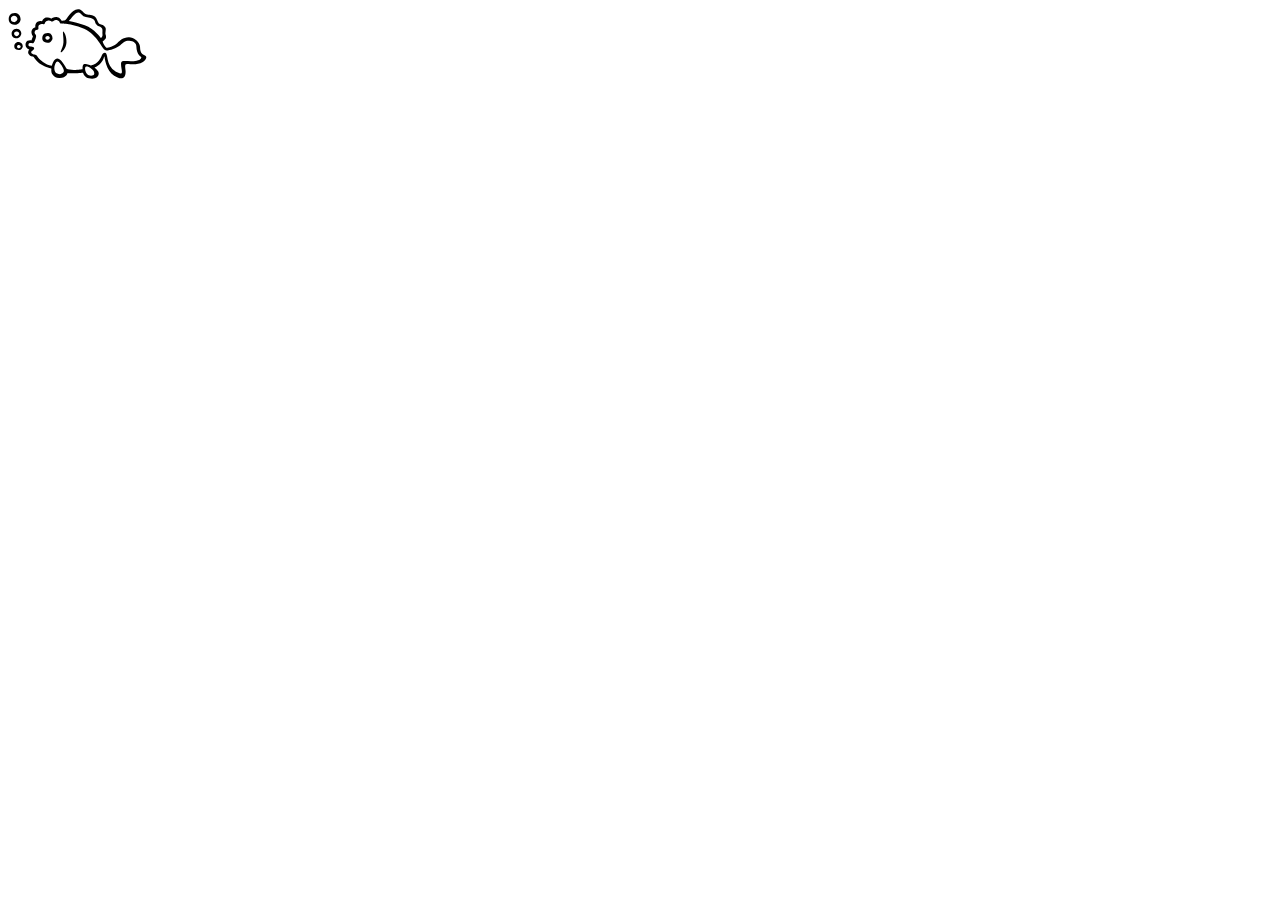
<file: svg_03/svg_size/chrome_dev.html>
<!DOCTYPE html>
<html lang="ja">

<head>
  <meta charset="UTF-8">
  <meta name="viewport" content="width=device-width, initial-scale=1.0">
  <title>chromeのデベロッパーツールのちょっとした使い方</title>
</head>

<body>
  <div><img src="./image/kingyo.svg" width="139" height="71" alt="きんぎょ"></div>
</body>

</html>
</file>
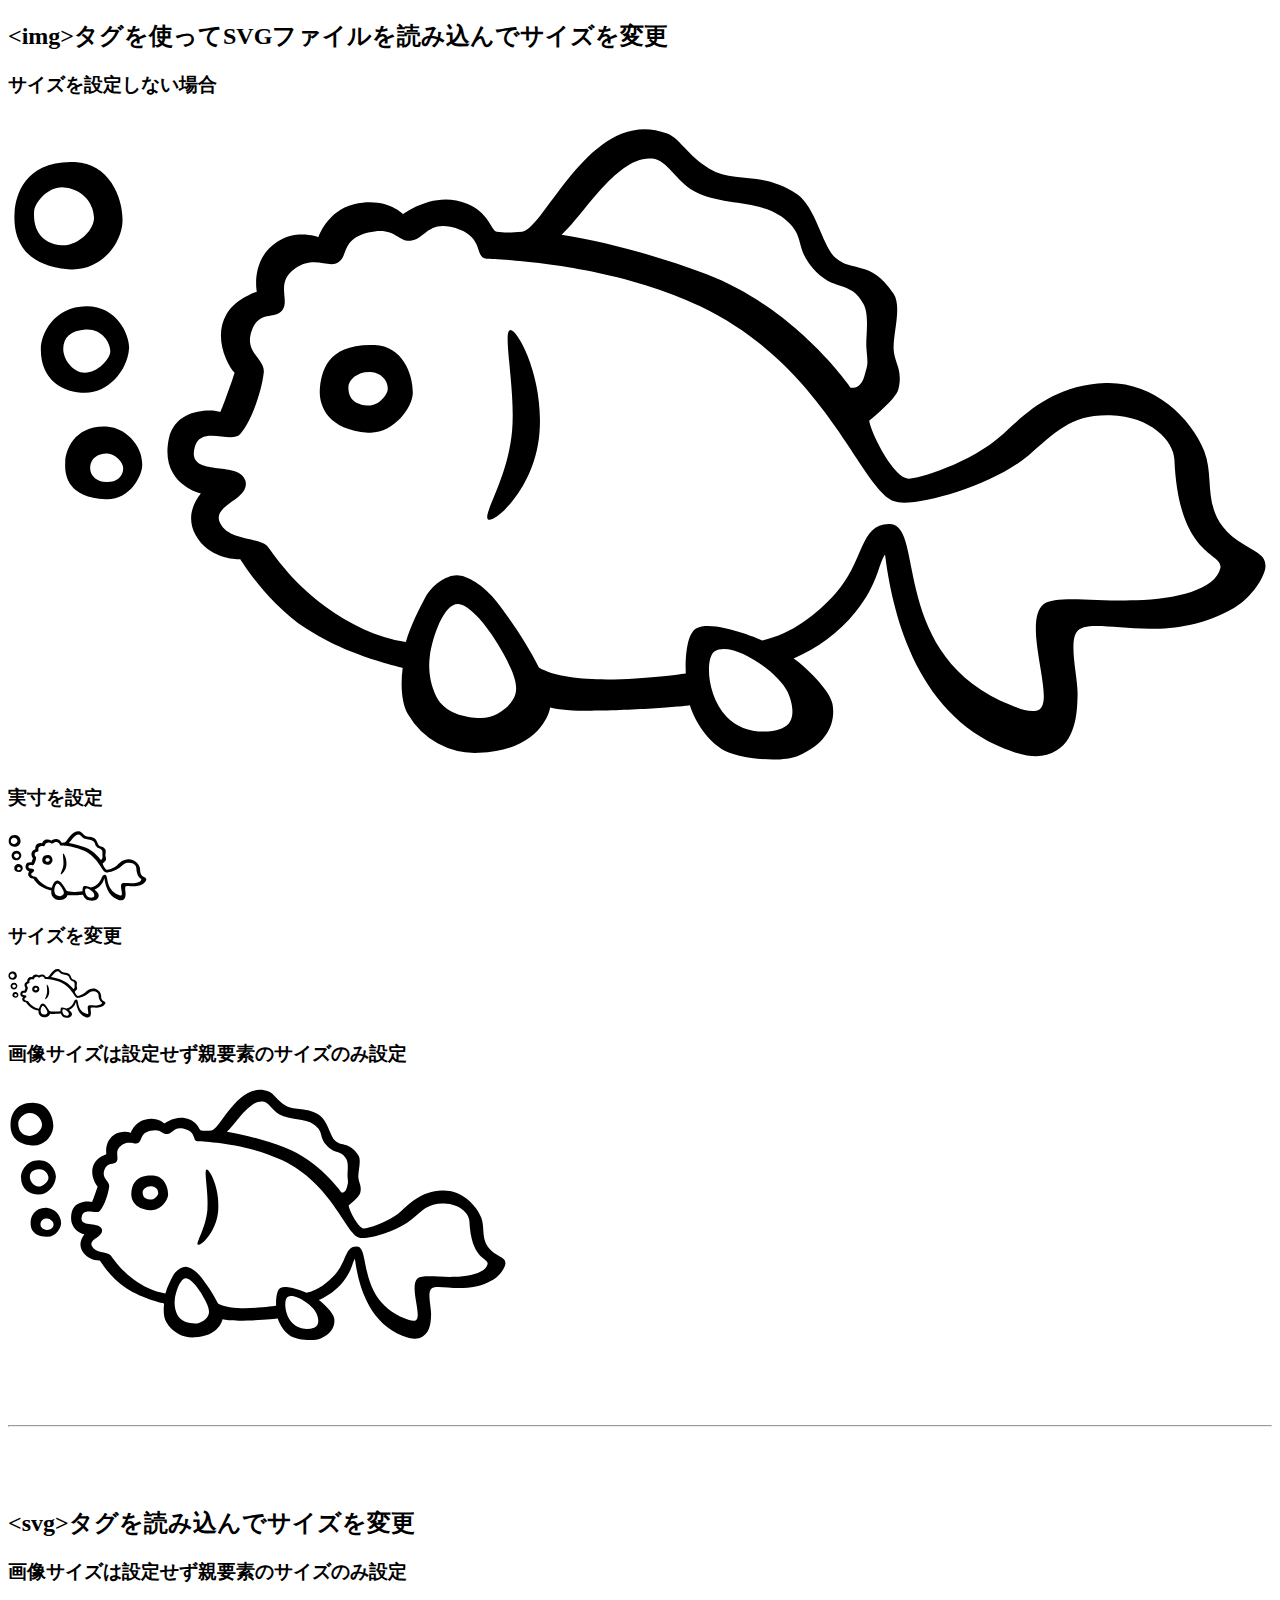
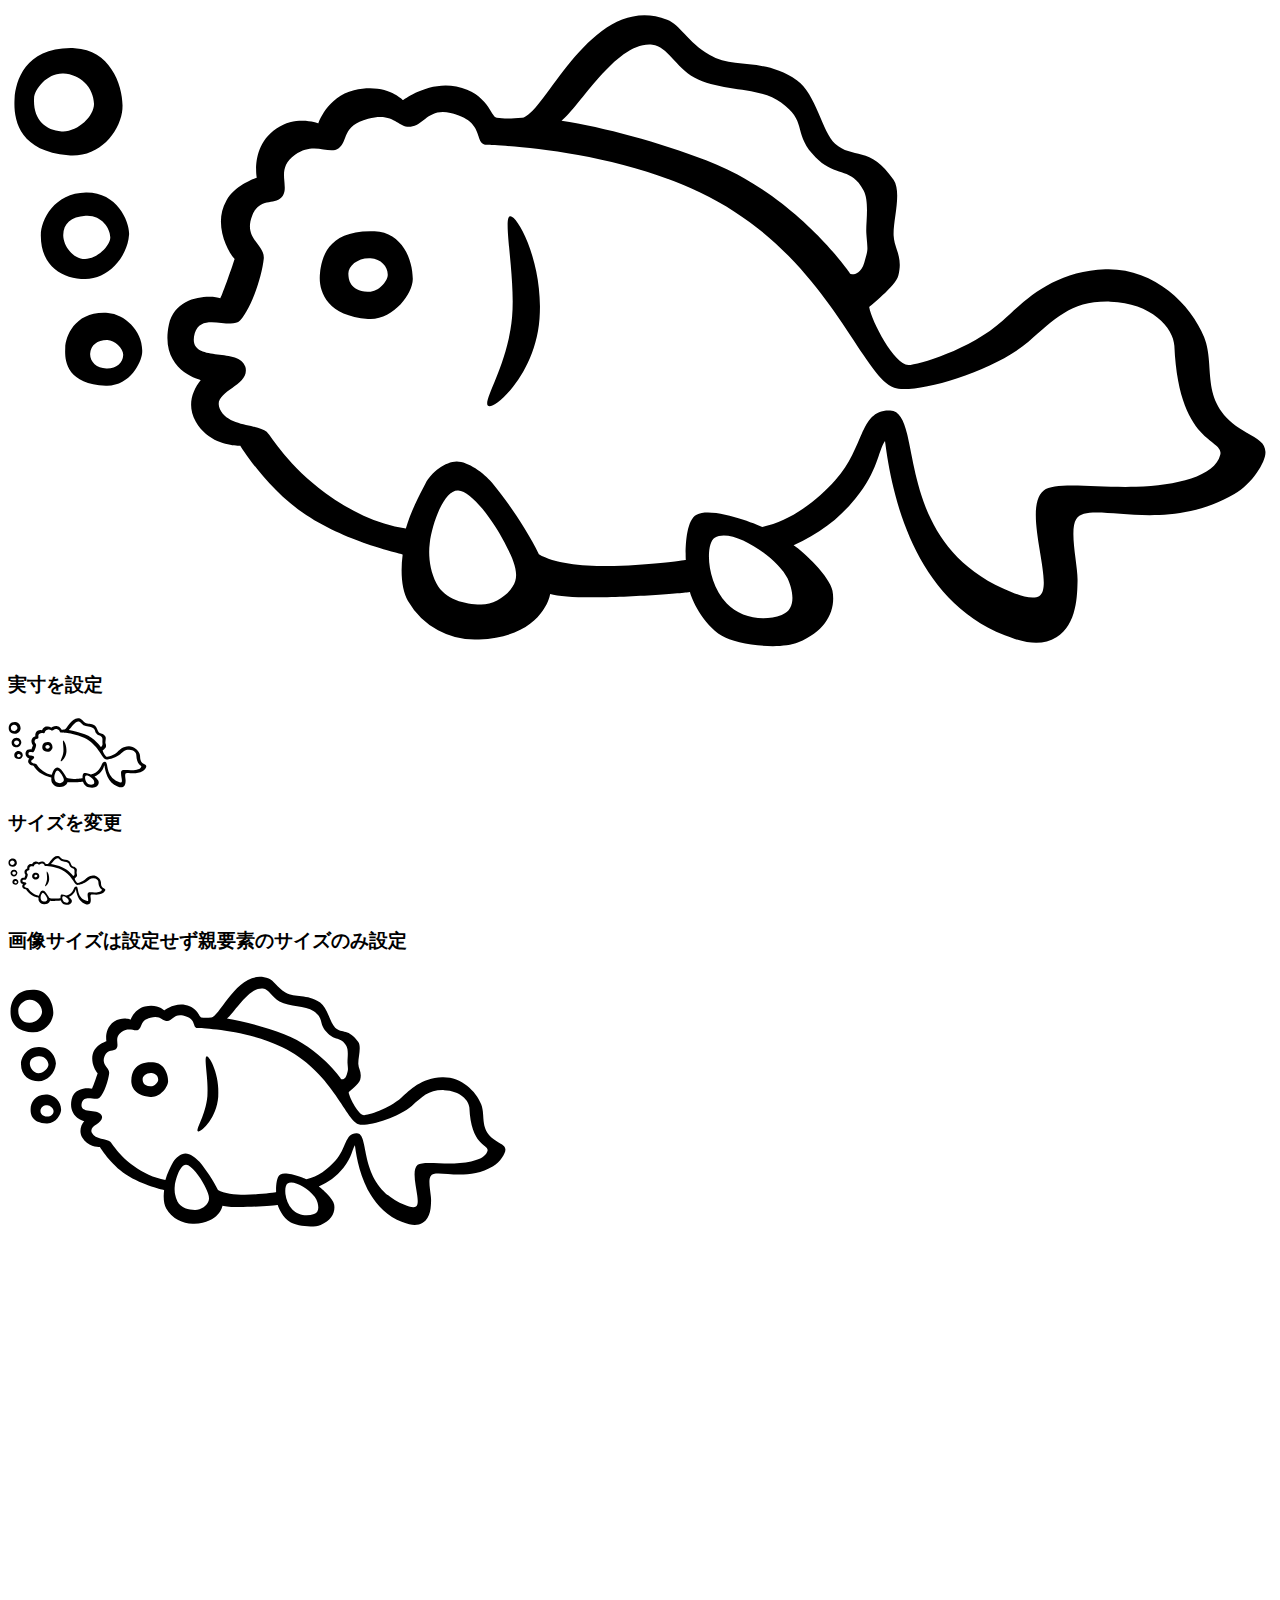
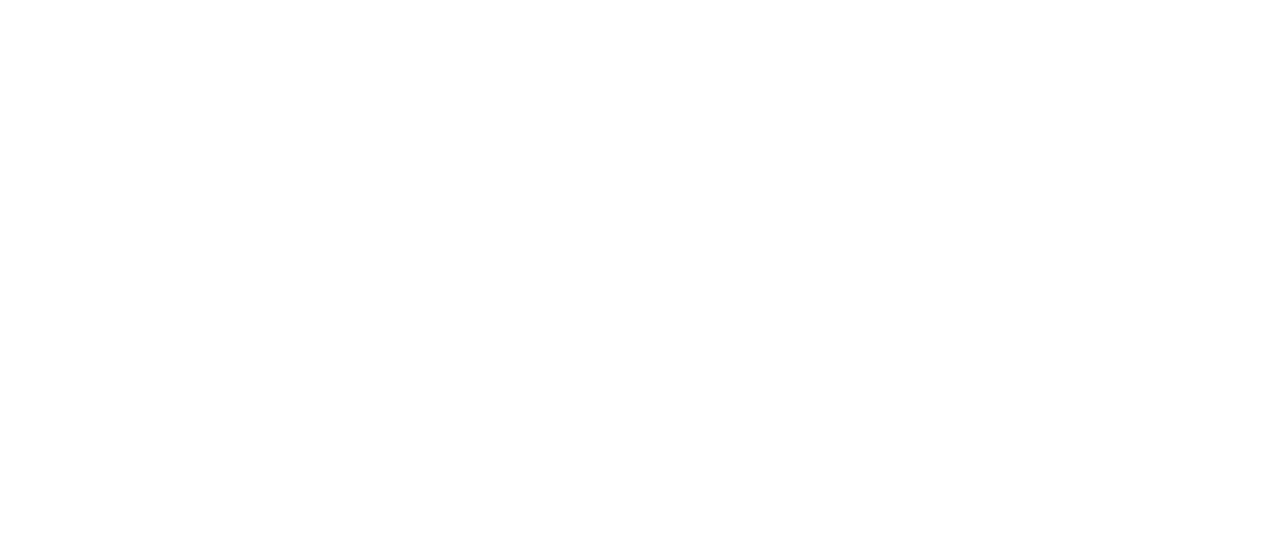
<file: svg_03/svg_size/file_code.html>
<!DOCTYPE html>
<html lang="ja">

<head>
  <meta charset="UTF-8">
  <meta name="viewport" content="width=device-width, initial-scale=1.0">
  <title>SVGファイル / SVGコードで読み込んだ画像のサイズについて</title>
</head>

<body>
  <h2>&lt;img&gt;タグを使ってSVGファイルを読み込んでサイズを変更</h2>

  <h3 id="file_nosize">サイズを設定しない場合</h3>
  <img src="./image/kingyo.svg" alt="きんぎょ">

  <h3 id="file_actual">実寸を設定</h3>
  <img src="./image/kingyo.svg" width="139" height="71" alt="きんぎょ">

  <h3>サイズを変更</h3>
  <img src="./image/kingyo.svg" height="50" alt="きんぎょ">

  <h3 id="file_parent_size">画像サイズは設定せず親要素のサイズのみ設定</h3>
  <div style="width:500px; height:auto;"><img src="./image/kingyo.svg" alt="きんぎょ"></div>

  <hr style="margin:80px 0;">

  <h2>&lt;svg&gt;タグを読み込んでサイズを変更</h2>
  <h3>画像サイズは設定せず親要素のサイズのみ設定</h3>
  <svg viewBox="0 0 139 71" version="1.1" xmlns="http://www.w3.org/2000/svg" xmlns:xlink="http://www.w3.org/1999/xlink" style="fill-rule:evenodd;clip-rule:evenodd;stroke-linejoin:round;stroke-miterlimit:2"><path d="M0 0h139v71H0z" style="fill:none"/><path d="M55.432 34.57c.392-4.428-1.027-10.82-.25-11.107s3.737 5.069 3.269 11.248c-.469 6.179-5.019 10.104-5.662 9.583s2.18-4.505 2.643-9.724M34.316 29.677c.204-1.601.757-4.773 5.994-4.569 3.108.121 4.23 3.257 4.205 5.285-.021 1.614-2.2 4.574-4.929 4.353-4.904-.398-5.474-3.469-5.27-5.069m3.116.116c.021.613.143 1.803 2.111 1.963 1.186.096 2.16-1.153 2.212-1.764.077-.899-.668-1.853-1.895-1.918-1.394-.075-2.459.856-2.428 1.719"/><path d="M43.402 60.66c.009-.068-5.84-1.209-10.615-4.343-4.332-2.844-7.24-7.634-7.24-7.634s-3.356.136-4.906-2.65c-.961-1.726-.422-3.333.559-4.581 0 0-4.587-1.041-3.504-6.086.718-3.345 4.749-3.238 5.652-2.904.067.025 1.226-3.18 1.574-4.303-.916-1.009-2.324-4.013-.899-6.444 1.045-1.783 3.337-2.49 3.337-2.49s-.7-3.509 2.167-5.434c2.237-1.503 4.607-.55 4.607-.55s.932-2.903 3.91-3.638c3.528-.87 5.402 1.085 5.402 1.085s2.803-2.142 5.858-1.5c3.547.745 3.761 3.337 4.442 3.438.745.111 1.585.116 2.787-.004 2.465-.245 7.682-14.021 15.956-10.793 1.461.57 2.216 2.404 4.638 3.865 2.762 1.665 5.932.205 9.655 2.817 2.052 1.44 2.783 5.695 4.176 6.957 1.894 1.715 3.876.153 6.429 3.981.929 1.393-.065 4.37.007 6.117.062 1.502 1.057 2.26.517 4.414-.3 1.195-3.217 3.407-3.202 3.489.272 1.537 2.747 6.328 4.31 6.341.955.008 6.779-1.641 10.387-4.901 2.298-2.075 5.439-5.42 11.28-5.63 5.187-.187 9.377 3.746 10.858 7.483 1.345 3.395-.731 7.279 4.413 10.334 1.56.926 2.269 1.223 2.326 2.264.057 1.042-1.395 3.451-3.418 4.648-7.791 4.608-15.964.54-17.384 2.744-.808 1.255.177 5.026.14 6.76-.032 1.499-.033 4.877-2.325 6.229-1.439.849-2.931.883-5.684-.207-10.041-3.97-12.429-15.564-13.168-21.378-.773 1.146-.76 3.26-3.228 6.31-1.958 2.419-4.14 3.96-6.822 5.153 1.145.757 3.981 3.443 4.274 5.007.402 2.15-.694 4.429-3.75 5.676-2.241.914-6.92.206-8.413-.716-2.179-1.345-3.36-4.116-3.51-4.82-.279.11-12.596 1.115-15.375.227.005.124-.842 4.732-7.828 5.001a8.49 8.49 0 0 1-7.805-4.243c-.67-1.192-.851-3.039-.585-5.091m17.471-47.711c4.628.701 10.766 2.389 15.893 4.339 9.93 3.777 15.9 12.506 15.9 12.506s1.028.298 1.496-1.242c.484-1.592.361-1.377.231-3.204-.082-1.146.369-3.489-.317-4.763-1.495-2.776-3.214-1.16-5.642-4.024-2.057-2.427-.569-3.578-3.42-5.626-2.515-1.807-6.632-1.143-9.546-2.751-2.05-1.13-2.909-3.414-4.612-3.603-3.874-.43-7.877 6.674-9.983 8.368m22.076 44.667c3.285-.723 5.974-2.877 8.042-5.163 3.226-3.567 2.639-7.783 6.025-7.649 3.883.154-.185 14.621 13.373 19.983.872.345 2.316.877 3.037.424 1.739-1.094-1.99-9.656.475-11.595 1.28-1.008 5.765-.275 10.158-.409 4.388-.135 8.684-1.137 9.255-3.523.433-1.806-4.573-.985-5.049-11.988-.086-1.996-2.558-4.73-7.041-4.853-4.331-.119-6.023 1.877-8.974 4.384-4.124 3.504-12.787 5.843-14.791 5.084-3.776-1.431-7.432-14.845-21.342-21.476-10.146-4.837-22.49-5.18-23.475-5.24-1.499-.093-.025-2.603-3.978-3.504-2.444-.557-2.923 1.361-4.38 1.521s-1.716-1.646-4.679-.892c-2.944.748-2.172 2.481-3.234 3.246-1.099.792-2.617-.806-4.804.718-2.186 1.524-.59 3.411-1.36 4.531s-2.499.049-3.344 2.141c-1.044 2.587 1.419 3.213 1.263 4.769-.194 1.933-1.354 5.43-2.608 6.792-.972 1.056-4.289-.98-4.972 1.385-1.013 3.51 4.913 1.389 5.557 3.705.599 2.155-3.744 2.644-2.794 4.655.934 1.976 4.18 1.599 5.139 2.495.483.451 2.317 3.707 6.516 6.774 2.578 1.884 5.531 3.329 8.788 3.865.49-1.727 1.471-3.677 2.159-4.96.658-1.225 2.205-2.389 3.426-2.401 1.22-.011 2.966 1.226 3.896 2.332 1.805 2.149 3.902 5.292 5.148 7.841 4.125 2.487 15.965.644 16.158.644-.035-.602-.136-4.31 1.185-4.985 1.875-.957 7.102 1.286 7.225 1.349m-5.229 1.18c-1.01.623-.992 4.767 1.325 7.246 1.426 1.527 3.961 2.017 6.036 1.26 1.781-.649 1.158-2.937.643-4.03-1.057-2.245-6.067-5.669-8.004-4.476m-28.216-5.182c-1.518-.079-2.825 3.483-3.127 5.817-.169 1.298.013 2.949.733 4.376.919 1.822 3.194 2.315 4.855 2.348s3.426-1.303 3.82-2.592-.553-3.023-1.194-4.274c-1.164-2.268-3.57-5.596-5.087-5.675M6.294 37.927c.04-1.293 1.08-4.102 4.712-3.84 1.839.133 3.943 2.056 3.743 4.437-.08.955-1.316 3.664-3.992 3.56-4.756-.184-4.488-3.354-4.463-4.157m2.74.632c-.042.906.697 1.596 1.782 1.629s1.809-.537 1.853-1.468c.035-.748-.939-1.652-1.737-1.668-1.059-.023-1.854.546-1.898 1.507M3.61 25.499c.021-1.63 1.467-4.61 4.966-4.657 3.509-.047 4.839 3.328 4.737 4.641-.202 2.595-2.405 4.867-4.795 4.871-2.464.005-4.952-1.371-4.908-4.855m2.466.01c-.02 1.165 1.06 2.646 2.39 2.648s2.785-1.447 2.783-2.389c-.001-1.032-1.005-2.482-2.709-2.372-1.63.106-2.443.859-2.464 2.113M.723 10.51c.121-1.965 1.2-5.769 6.62-5.544 4.264.178 5.566 4.898 5.193 7.075-.416 2.428-2.674 4.998-5.919 4.715C.923 16.259.602 12.475.723 10.51m2.144-.048c-.123 2.347 1.225 3.535 3.022 3.662 1.754.123 3.604-1.678 3.569-3.042-.048-1.83-1.525-3.253-3.365-3.333-1.757-.076-3.172 1.696-3.226 2.713"/></svg> 

  <h3>実寸を設定</h3>
  <svg width="139" height="71" viewBox="0 0 139 71" version="1.1" xmlns="http://www.w3.org/2000/svg" xmlns:xlink="http://www.w3.org/1999/xlink" style="fill-rule:evenodd;clip-rule:evenodd;stroke-linejoin:round;stroke-miterlimit:2"><path d="M0 0h139v71H0z" style="fill:none"/><path d="M55.432 34.57c.392-4.428-1.027-10.82-.25-11.107s3.737 5.069 3.269 11.248c-.469 6.179-5.019 10.104-5.662 9.583s2.18-4.505 2.643-9.724M34.316 29.677c.204-1.601.757-4.773 5.994-4.569 3.108.121 4.23 3.257 4.205 5.285-.021 1.614-2.2 4.574-4.929 4.353-4.904-.398-5.474-3.469-5.27-5.069m3.116.116c.021.613.143 1.803 2.111 1.963 1.186.096 2.16-1.153 2.212-1.764.077-.899-.668-1.853-1.895-1.918-1.394-.075-2.459.856-2.428 1.719"/><path d="M43.402 60.66c.009-.068-5.84-1.209-10.615-4.343-4.332-2.844-7.24-7.634-7.24-7.634s-3.356.136-4.906-2.65c-.961-1.726-.422-3.333.559-4.581 0 0-4.587-1.041-3.504-6.086.718-3.345 4.749-3.238 5.652-2.904.067.025 1.226-3.18 1.574-4.303-.916-1.009-2.324-4.013-.899-6.444 1.045-1.783 3.337-2.49 3.337-2.49s-.7-3.509 2.167-5.434c2.237-1.503 4.607-.55 4.607-.55s.932-2.903 3.91-3.638c3.528-.87 5.402 1.085 5.402 1.085s2.803-2.142 5.858-1.5c3.547.745 3.761 3.337 4.442 3.438.745.111 1.585.116 2.787-.004 2.465-.245 7.682-14.021 15.956-10.793 1.461.57 2.216 2.404 4.638 3.865 2.762 1.665 5.932.205 9.655 2.817 2.052 1.44 2.783 5.695 4.176 6.957 1.894 1.715 3.876.153 6.429 3.981.929 1.393-.065 4.37.007 6.117.062 1.502 1.057 2.26.517 4.414-.3 1.195-3.217 3.407-3.202 3.489.272 1.537 2.747 6.328 4.31 6.341.955.008 6.779-1.641 10.387-4.901 2.298-2.075 5.439-5.42 11.28-5.63 5.187-.187 9.377 3.746 10.858 7.483 1.345 3.395-.731 7.279 4.413 10.334 1.56.926 2.269 1.223 2.326 2.264.057 1.042-1.395 3.451-3.418 4.648-7.791 4.608-15.964.54-17.384 2.744-.808 1.255.177 5.026.14 6.76-.032 1.499-.033 4.877-2.325 6.229-1.439.849-2.931.883-5.684-.207-10.041-3.97-12.429-15.564-13.168-21.378-.773 1.146-.76 3.26-3.228 6.31-1.958 2.419-4.14 3.96-6.822 5.153 1.145.757 3.981 3.443 4.274 5.007.402 2.15-.694 4.429-3.75 5.676-2.241.914-6.92.206-8.413-.716-2.179-1.345-3.36-4.116-3.51-4.82-.279.11-12.596 1.115-15.375.227.005.124-.842 4.732-7.828 5.001a8.49 8.49 0 0 1-7.805-4.243c-.67-1.192-.851-3.039-.585-5.091m17.471-47.711c4.628.701 10.766 2.389 15.893 4.339 9.93 3.777 15.9 12.506 15.9 12.506s1.028.298 1.496-1.242c.484-1.592.361-1.377.231-3.204-.082-1.146.369-3.489-.317-4.763-1.495-2.776-3.214-1.16-5.642-4.024-2.057-2.427-.569-3.578-3.42-5.626-2.515-1.807-6.632-1.143-9.546-2.751-2.05-1.13-2.909-3.414-4.612-3.603-3.874-.43-7.877 6.674-9.983 8.368m22.076 44.667c3.285-.723 5.974-2.877 8.042-5.163 3.226-3.567 2.639-7.783 6.025-7.649 3.883.154-.185 14.621 13.373 19.983.872.345 2.316.877 3.037.424 1.739-1.094-1.99-9.656.475-11.595 1.28-1.008 5.765-.275 10.158-.409 4.388-.135 8.684-1.137 9.255-3.523.433-1.806-4.573-.985-5.049-11.988-.086-1.996-2.558-4.73-7.041-4.853-4.331-.119-6.023 1.877-8.974 4.384-4.124 3.504-12.787 5.843-14.791 5.084-3.776-1.431-7.432-14.845-21.342-21.476-10.146-4.837-22.49-5.18-23.475-5.24-1.499-.093-.025-2.603-3.978-3.504-2.444-.557-2.923 1.361-4.38 1.521s-1.716-1.646-4.679-.892c-2.944.748-2.172 2.481-3.234 3.246-1.099.792-2.617-.806-4.804.718-2.186 1.524-.59 3.411-1.36 4.531s-2.499.049-3.344 2.141c-1.044 2.587 1.419 3.213 1.263 4.769-.194 1.933-1.354 5.43-2.608 6.792-.972 1.056-4.289-.98-4.972 1.385-1.013 3.51 4.913 1.389 5.557 3.705.599 2.155-3.744 2.644-2.794 4.655.934 1.976 4.18 1.599 5.139 2.495.483.451 2.317 3.707 6.516 6.774 2.578 1.884 5.531 3.329 8.788 3.865.49-1.727 1.471-3.677 2.159-4.96.658-1.225 2.205-2.389 3.426-2.401 1.22-.011 2.966 1.226 3.896 2.332 1.805 2.149 3.902 5.292 5.148 7.841 4.125 2.487 15.965.644 16.158.644-.035-.602-.136-4.31 1.185-4.985 1.875-.957 7.102 1.286 7.225 1.349m-5.229 1.18c-1.01.623-.992 4.767 1.325 7.246 1.426 1.527 3.961 2.017 6.036 1.26 1.781-.649 1.158-2.937.643-4.03-1.057-2.245-6.067-5.669-8.004-4.476m-28.216-5.182c-1.518-.079-2.825 3.483-3.127 5.817-.169 1.298.013 2.949.733 4.376.919 1.822 3.194 2.315 4.855 2.348s3.426-1.303 3.82-2.592-.553-3.023-1.194-4.274c-1.164-2.268-3.57-5.596-5.087-5.675M6.294 37.927c.04-1.293 1.08-4.102 4.712-3.84 1.839.133 3.943 2.056 3.743 4.437-.08.955-1.316 3.664-3.992 3.56-4.756-.184-4.488-3.354-4.463-4.157m2.74.632c-.042.906.697 1.596 1.782 1.629s1.809-.537 1.853-1.468c.035-.748-.939-1.652-1.737-1.668-1.059-.023-1.854.546-1.898 1.507M3.61 25.499c.021-1.63 1.467-4.61 4.966-4.657 3.509-.047 4.839 3.328 4.737 4.641-.202 2.595-2.405 4.867-4.795 4.871-2.464.005-4.952-1.371-4.908-4.855m2.466.01c-.02 1.165 1.06 2.646 2.39 2.648s2.785-1.447 2.783-2.389c-.001-1.032-1.005-2.482-2.709-2.372-1.63.106-2.443.859-2.464 2.113M.723 10.51c.121-1.965 1.2-5.769 6.62-5.544 4.264.178 5.566 4.898 5.193 7.075-.416 2.428-2.674 4.998-5.919 4.715C.923 16.259.602 12.475.723 10.51m2.144-.048c-.123 2.347 1.225 3.535 3.022 3.662 1.754.123 3.604-1.678 3.569-3.042-.048-1.83-1.525-3.253-3.365-3.333-1.757-.076-3.172 1.696-3.226 2.713"/></svg>

  <h3>サイズを変更</h3>
  <svg height="50" viewBox="0 0 139 71" version="1.1" xmlns="http://www.w3.org/2000/svg" xmlns:xlink="http://www.w3.org/1999/xlink" style="fill-rule:evenodd;clip-rule:evenodd;stroke-linejoin:round;stroke-miterlimit:2"><path d="M0 0h139v71H0z" style="fill:none"/><path d="M55.432 34.57c.392-4.428-1.027-10.82-.25-11.107s3.737 5.069 3.269 11.248c-.469 6.179-5.019 10.104-5.662 9.583s2.18-4.505 2.643-9.724M34.316 29.677c.204-1.601.757-4.773 5.994-4.569 3.108.121 4.23 3.257 4.205 5.285-.021 1.614-2.2 4.574-4.929 4.353-4.904-.398-5.474-3.469-5.27-5.069m3.116.116c.021.613.143 1.803 2.111 1.963 1.186.096 2.16-1.153 2.212-1.764.077-.899-.668-1.853-1.895-1.918-1.394-.075-2.459.856-2.428 1.719"/><path d="M43.402 60.66c.009-.068-5.84-1.209-10.615-4.343-4.332-2.844-7.24-7.634-7.24-7.634s-3.356.136-4.906-2.65c-.961-1.726-.422-3.333.559-4.581 0 0-4.587-1.041-3.504-6.086.718-3.345 4.749-3.238 5.652-2.904.067.025 1.226-3.18 1.574-4.303-.916-1.009-2.324-4.013-.899-6.444 1.045-1.783 3.337-2.49 3.337-2.49s-.7-3.509 2.167-5.434c2.237-1.503 4.607-.55 4.607-.55s.932-2.903 3.91-3.638c3.528-.87 5.402 1.085 5.402 1.085s2.803-2.142 5.858-1.5c3.547.745 3.761 3.337 4.442 3.438.745.111 1.585.116 2.787-.004 2.465-.245 7.682-14.021 15.956-10.793 1.461.57 2.216 2.404 4.638 3.865 2.762 1.665 5.932.205 9.655 2.817 2.052 1.44 2.783 5.695 4.176 6.957 1.894 1.715 3.876.153 6.429 3.981.929 1.393-.065 4.37.007 6.117.062 1.502 1.057 2.26.517 4.414-.3 1.195-3.217 3.407-3.202 3.489.272 1.537 2.747 6.328 4.31 6.341.955.008 6.779-1.641 10.387-4.901 2.298-2.075 5.439-5.42 11.28-5.63 5.187-.187 9.377 3.746 10.858 7.483 1.345 3.395-.731 7.279 4.413 10.334 1.56.926 2.269 1.223 2.326 2.264.057 1.042-1.395 3.451-3.418 4.648-7.791 4.608-15.964.54-17.384 2.744-.808 1.255.177 5.026.14 6.76-.032 1.499-.033 4.877-2.325 6.229-1.439.849-2.931.883-5.684-.207-10.041-3.97-12.429-15.564-13.168-21.378-.773 1.146-.76 3.26-3.228 6.31-1.958 2.419-4.14 3.96-6.822 5.153 1.145.757 3.981 3.443 4.274 5.007.402 2.15-.694 4.429-3.75 5.676-2.241.914-6.92.206-8.413-.716-2.179-1.345-3.36-4.116-3.51-4.82-.279.11-12.596 1.115-15.375.227.005.124-.842 4.732-7.828 5.001a8.49 8.49 0 0 1-7.805-4.243c-.67-1.192-.851-3.039-.585-5.091m17.471-47.711c4.628.701 10.766 2.389 15.893 4.339 9.93 3.777 15.9 12.506 15.9 12.506s1.028.298 1.496-1.242c.484-1.592.361-1.377.231-3.204-.082-1.146.369-3.489-.317-4.763-1.495-2.776-3.214-1.16-5.642-4.024-2.057-2.427-.569-3.578-3.42-5.626-2.515-1.807-6.632-1.143-9.546-2.751-2.05-1.13-2.909-3.414-4.612-3.603-3.874-.43-7.877 6.674-9.983 8.368m22.076 44.667c3.285-.723 5.974-2.877 8.042-5.163 3.226-3.567 2.639-7.783 6.025-7.649 3.883.154-.185 14.621 13.373 19.983.872.345 2.316.877 3.037.424 1.739-1.094-1.99-9.656.475-11.595 1.28-1.008 5.765-.275 10.158-.409 4.388-.135 8.684-1.137 9.255-3.523.433-1.806-4.573-.985-5.049-11.988-.086-1.996-2.558-4.73-7.041-4.853-4.331-.119-6.023 1.877-8.974 4.384-4.124 3.504-12.787 5.843-14.791 5.084-3.776-1.431-7.432-14.845-21.342-21.476-10.146-4.837-22.49-5.18-23.475-5.24-1.499-.093-.025-2.603-3.978-3.504-2.444-.557-2.923 1.361-4.38 1.521s-1.716-1.646-4.679-.892c-2.944.748-2.172 2.481-3.234 3.246-1.099.792-2.617-.806-4.804.718-2.186 1.524-.59 3.411-1.36 4.531s-2.499.049-3.344 2.141c-1.044 2.587 1.419 3.213 1.263 4.769-.194 1.933-1.354 5.43-2.608 6.792-.972 1.056-4.289-.98-4.972 1.385-1.013 3.51 4.913 1.389 5.557 3.705.599 2.155-3.744 2.644-2.794 4.655.934 1.976 4.18 1.599 5.139 2.495.483.451 2.317 3.707 6.516 6.774 2.578 1.884 5.531 3.329 8.788 3.865.49-1.727 1.471-3.677 2.159-4.96.658-1.225 2.205-2.389 3.426-2.401 1.22-.011 2.966 1.226 3.896 2.332 1.805 2.149 3.902 5.292 5.148 7.841 4.125 2.487 15.965.644 16.158.644-.035-.602-.136-4.31 1.185-4.985 1.875-.957 7.102 1.286 7.225 1.349m-5.229 1.18c-1.01.623-.992 4.767 1.325 7.246 1.426 1.527 3.961 2.017 6.036 1.26 1.781-.649 1.158-2.937.643-4.03-1.057-2.245-6.067-5.669-8.004-4.476m-28.216-5.182c-1.518-.079-2.825 3.483-3.127 5.817-.169 1.298.013 2.949.733 4.376.919 1.822 3.194 2.315 4.855 2.348s3.426-1.303 3.82-2.592-.553-3.023-1.194-4.274c-1.164-2.268-3.57-5.596-5.087-5.675M6.294 37.927c.04-1.293 1.08-4.102 4.712-3.84 1.839.133 3.943 2.056 3.743 4.437-.08.955-1.316 3.664-3.992 3.56-4.756-.184-4.488-3.354-4.463-4.157m2.74.632c-.042.906.697 1.596 1.782 1.629s1.809-.537 1.853-1.468c.035-.748-.939-1.652-1.737-1.668-1.059-.023-1.854.546-1.898 1.507M3.61 25.499c.021-1.63 1.467-4.61 4.966-4.657 3.509-.047 4.839 3.328 4.737 4.641-.202 2.595-2.405 4.867-4.795 4.871-2.464.005-4.952-1.371-4.908-4.855m2.466.01c-.02 1.165 1.06 2.646 2.39 2.648s2.785-1.447 2.783-2.389c-.001-1.032-1.005-2.482-2.709-2.372-1.63.106-2.443.859-2.464 2.113M.723 10.51c.121-1.965 1.2-5.769 6.62-5.544 4.264.178 5.566 4.898 5.193 7.075-.416 2.428-2.674 4.998-5.919 4.715C.923 16.259.602 12.475.723 10.51m2.144-.048c-.123 2.347 1.225 3.535 3.022 3.662 1.754.123 3.604-1.678 3.569-3.042-.048-1.83-1.525-3.253-3.365-3.333-1.757-.076-3.172 1.696-3.226 2.713"/></svg>

  <h3>画像サイズは設定せず親要素のサイズのみ設定</h3>
  <div style="width:500px; height:auto;">
  <svg viewBox="0 0 139 71" version="1.1" xmlns="http://www.w3.org/2000/svg" xmlns:xlink="http://www.w3.org/1999/xlink" style="fill-rule:evenodd;clip-rule:evenodd;stroke-linejoin:round;stroke-miterlimit:2"><path d="M0 0h139v71H0z" style="fill:none"/><path d="M55.432 34.57c.392-4.428-1.027-10.82-.25-11.107s3.737 5.069 3.269 11.248c-.469 6.179-5.019 10.104-5.662 9.583s2.18-4.505 2.643-9.724M34.316 29.677c.204-1.601.757-4.773 5.994-4.569 3.108.121 4.23 3.257 4.205 5.285-.021 1.614-2.2 4.574-4.929 4.353-4.904-.398-5.474-3.469-5.27-5.069m3.116.116c.021.613.143 1.803 2.111 1.963 1.186.096 2.16-1.153 2.212-1.764.077-.899-.668-1.853-1.895-1.918-1.394-.075-2.459.856-2.428 1.719"/><path d="M43.402 60.66c.009-.068-5.84-1.209-10.615-4.343-4.332-2.844-7.24-7.634-7.24-7.634s-3.356.136-4.906-2.65c-.961-1.726-.422-3.333.559-4.581 0 0-4.587-1.041-3.504-6.086.718-3.345 4.749-3.238 5.652-2.904.067.025 1.226-3.18 1.574-4.303-.916-1.009-2.324-4.013-.899-6.444 1.045-1.783 3.337-2.49 3.337-2.49s-.7-3.509 2.167-5.434c2.237-1.503 4.607-.55 4.607-.55s.932-2.903 3.91-3.638c3.528-.87 5.402 1.085 5.402 1.085s2.803-2.142 5.858-1.5c3.547.745 3.761 3.337 4.442 3.438.745.111 1.585.116 2.787-.004 2.465-.245 7.682-14.021 15.956-10.793 1.461.57 2.216 2.404 4.638 3.865 2.762 1.665 5.932.205 9.655 2.817 2.052 1.44 2.783 5.695 4.176 6.957 1.894 1.715 3.876.153 6.429 3.981.929 1.393-.065 4.37.007 6.117.062 1.502 1.057 2.26.517 4.414-.3 1.195-3.217 3.407-3.202 3.489.272 1.537 2.747 6.328 4.31 6.341.955.008 6.779-1.641 10.387-4.901 2.298-2.075 5.439-5.42 11.28-5.63 5.187-.187 9.377 3.746 10.858 7.483 1.345 3.395-.731 7.279 4.413 10.334 1.56.926 2.269 1.223 2.326 2.264.057 1.042-1.395 3.451-3.418 4.648-7.791 4.608-15.964.54-17.384 2.744-.808 1.255.177 5.026.14 6.76-.032 1.499-.033 4.877-2.325 6.229-1.439.849-2.931.883-5.684-.207-10.041-3.97-12.429-15.564-13.168-21.378-.773 1.146-.76 3.26-3.228 6.31-1.958 2.419-4.14 3.96-6.822 5.153 1.145.757 3.981 3.443 4.274 5.007.402 2.15-.694 4.429-3.75 5.676-2.241.914-6.92.206-8.413-.716-2.179-1.345-3.36-4.116-3.51-4.82-.279.11-12.596 1.115-15.375.227.005.124-.842 4.732-7.828 5.001a8.49 8.49 0 0 1-7.805-4.243c-.67-1.192-.851-3.039-.585-5.091m17.471-47.711c4.628.701 10.766 2.389 15.893 4.339 9.93 3.777 15.9 12.506 15.9 12.506s1.028.298 1.496-1.242c.484-1.592.361-1.377.231-3.204-.082-1.146.369-3.489-.317-4.763-1.495-2.776-3.214-1.16-5.642-4.024-2.057-2.427-.569-3.578-3.42-5.626-2.515-1.807-6.632-1.143-9.546-2.751-2.05-1.13-2.909-3.414-4.612-3.603-3.874-.43-7.877 6.674-9.983 8.368m22.076 44.667c3.285-.723 5.974-2.877 8.042-5.163 3.226-3.567 2.639-7.783 6.025-7.649 3.883.154-.185 14.621 13.373 19.983.872.345 2.316.877 3.037.424 1.739-1.094-1.99-9.656.475-11.595 1.28-1.008 5.765-.275 10.158-.409 4.388-.135 8.684-1.137 9.255-3.523.433-1.806-4.573-.985-5.049-11.988-.086-1.996-2.558-4.73-7.041-4.853-4.331-.119-6.023 1.877-8.974 4.384-4.124 3.504-12.787 5.843-14.791 5.084-3.776-1.431-7.432-14.845-21.342-21.476-10.146-4.837-22.49-5.18-23.475-5.24-1.499-.093-.025-2.603-3.978-3.504-2.444-.557-2.923 1.361-4.38 1.521s-1.716-1.646-4.679-.892c-2.944.748-2.172 2.481-3.234 3.246-1.099.792-2.617-.806-4.804.718-2.186 1.524-.59 3.411-1.36 4.531s-2.499.049-3.344 2.141c-1.044 2.587 1.419 3.213 1.263 4.769-.194 1.933-1.354 5.43-2.608 6.792-.972 1.056-4.289-.98-4.972 1.385-1.013 3.51 4.913 1.389 5.557 3.705.599 2.155-3.744 2.644-2.794 4.655.934 1.976 4.18 1.599 5.139 2.495.483.451 2.317 3.707 6.516 6.774 2.578 1.884 5.531 3.329 8.788 3.865.49-1.727 1.471-3.677 2.159-4.96.658-1.225 2.205-2.389 3.426-2.401 1.22-.011 2.966 1.226 3.896 2.332 1.805 2.149 3.902 5.292 5.148 7.841 4.125 2.487 15.965.644 16.158.644-.035-.602-.136-4.31 1.185-4.985 1.875-.957 7.102 1.286 7.225 1.349m-5.229 1.18c-1.01.623-.992 4.767 1.325 7.246 1.426 1.527 3.961 2.017 6.036 1.26 1.781-.649 1.158-2.937.643-4.03-1.057-2.245-6.067-5.669-8.004-4.476m-28.216-5.182c-1.518-.079-2.825 3.483-3.127 5.817-.169 1.298.013 2.949.733 4.376.919 1.822 3.194 2.315 4.855 2.348s3.426-1.303 3.82-2.592-.553-3.023-1.194-4.274c-1.164-2.268-3.57-5.596-5.087-5.675M6.294 37.927c.04-1.293 1.08-4.102 4.712-3.84 1.839.133 3.943 2.056 3.743 4.437-.08.955-1.316 3.664-3.992 3.56-4.756-.184-4.488-3.354-4.463-4.157m2.74.632c-.042.906.697 1.596 1.782 1.629s1.809-.537 1.853-1.468c.035-.748-.939-1.652-1.737-1.668-1.059-.023-1.854.546-1.898 1.507M3.61 25.499c.021-1.63 1.467-4.61 4.966-4.657 3.509-.047 4.839 3.328 4.737 4.641-.202 2.595-2.405 4.867-4.795 4.871-2.464.005-4.952-1.371-4.908-4.855m2.466.01c-.02 1.165 1.06 2.646 2.39 2.648s2.785-1.447 2.783-2.389c-.001-1.032-1.005-2.482-2.709-2.372-1.63.106-2.443.859-2.464 2.113M.723 10.51c.121-1.965 1.2-5.769 6.62-5.544 4.264.178 5.566 4.898 5.193 7.075-.416 2.428-2.674 4.998-5.919 4.715C.923 16.259.602 12.475.723 10.51m2.144-.048c-.123 2.347 1.225 3.535 3.022 3.662 1.754.123 3.604-1.678 3.569-3.042-.048-1.83-1.525-3.253-3.365-3.333-1.757-.076-3.172 1.696-3.226 2.713"/></svg> 
  </div>

  <div style="height:100vh">&nbsp</div>
</body>

</html>
</file>
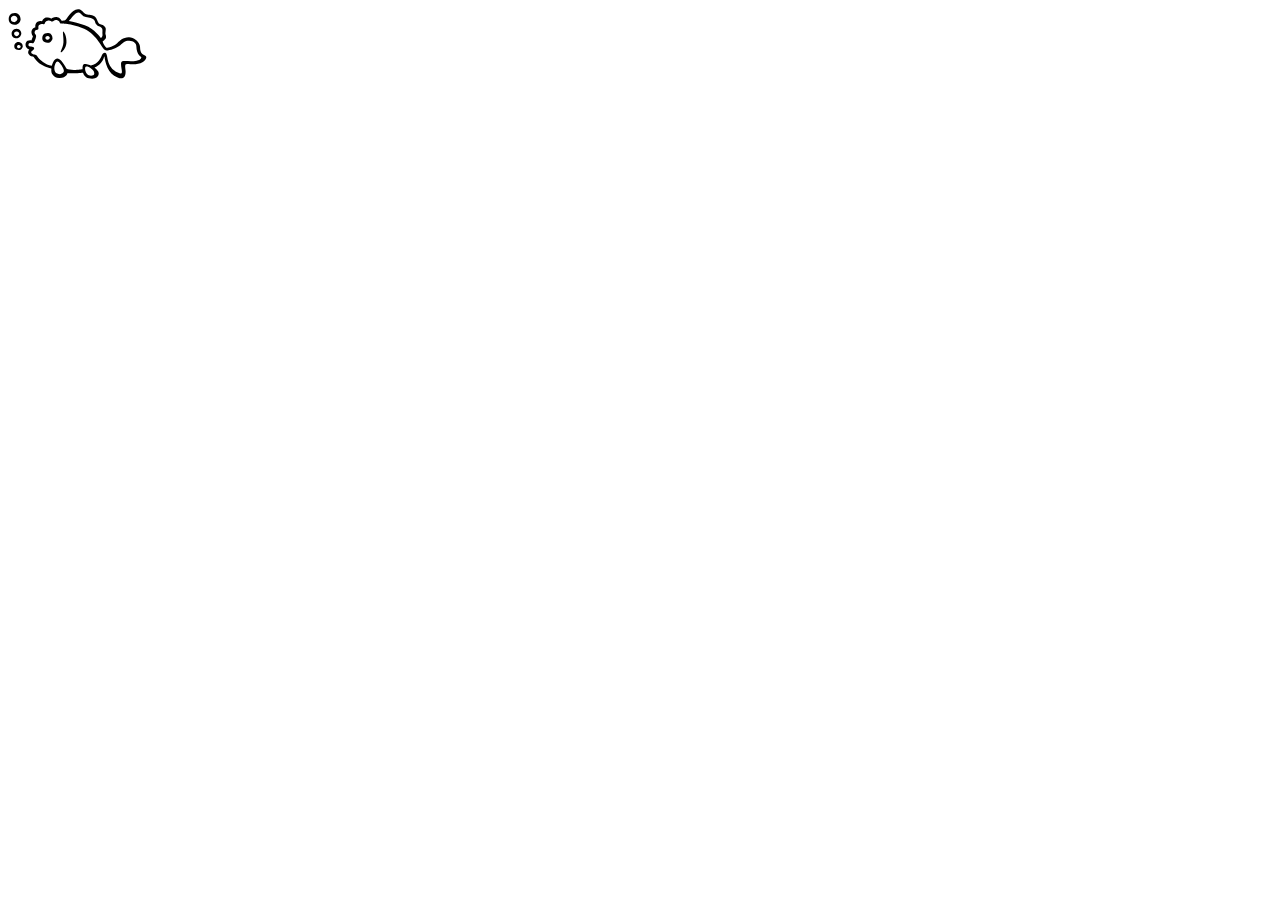
<file: svg_03/svg_size/is_size.html>
<!DOCTYPE html>
<html lang="ja">

<head>
  <meta charset="UTF-8">
  <meta name="viewport" content="width=device-width, initial-scale=1.0">
  <title>&lt;svg&gt;コードにwidth/heightがっていされているかどうか</title>
</head>

<body>
  <svg width="139px" height="71px" viewBox="0 0 139 71" version="1.1" xmlns="http://www.w3.org/2000/svg" xmlns:xlink="http://www.w3.org/1999/xlink" style="fill-rule:evenodd;clip-rule:evenodd;stroke-linejoin:round;stroke-miterlimit:2"><path d="M0 0h139v71H0z" style="fill:none"/><path d="M55.432 34.57c.392-4.428-1.027-10.82-.25-11.107s3.737 5.069 3.269 11.248c-.469 6.179-5.019 10.104-5.662 9.583s2.18-4.505 2.643-9.724M34.316 29.677c.204-1.601.757-4.773 5.994-4.569 3.108.121 4.23 3.257 4.205 5.285-.021 1.614-2.2 4.574-4.929 4.353-4.904-.398-5.474-3.469-5.27-5.069m3.116.116c.021.613.143 1.803 2.111 1.963 1.186.096 2.16-1.153 2.212-1.764.077-.899-.668-1.853-1.895-1.918-1.394-.075-2.459.856-2.428 1.719"/><path d="M43.402 60.66c.009-.068-5.84-1.209-10.615-4.343-4.332-2.844-7.24-7.634-7.24-7.634s-3.356.136-4.906-2.65c-.961-1.726-.422-3.333.559-4.581 0 0-4.587-1.041-3.504-6.086.718-3.345 4.749-3.238 5.652-2.904.067.025 1.226-3.18 1.574-4.303-.916-1.009-2.324-4.013-.899-6.444 1.045-1.783 3.337-2.49 3.337-2.49s-.7-3.509 2.167-5.434c2.237-1.503 4.607-.55 4.607-.55s.932-2.903 3.91-3.638c3.528-.87 5.402 1.085 5.402 1.085s2.803-2.142 5.858-1.5c3.547.745 3.761 3.337 4.442 3.438.745.111 1.585.116 2.787-.004 2.465-.245 7.682-14.021 15.956-10.793 1.461.57 2.216 2.404 4.638 3.865 2.762 1.665 5.932.205 9.655 2.817 2.052 1.44 2.783 5.695 4.176 6.957 1.894 1.715 3.876.153 6.429 3.981.929 1.393-.065 4.37.007 6.117.062 1.502 1.057 2.26.517 4.414-.3 1.195-3.217 3.407-3.202 3.489.272 1.537 2.747 6.328 4.31 6.341.955.008 6.779-1.641 10.387-4.901 2.298-2.075 5.439-5.42 11.28-5.63 5.187-.187 9.377 3.746 10.858 7.483 1.345 3.395-.731 7.279 4.413 10.334 1.56.926 2.269 1.223 2.326 2.264.057 1.042-1.395 3.451-3.418 4.648-7.791 4.608-15.964.54-17.384 2.744-.808 1.255.177 5.026.14 6.76-.032 1.499-.033 4.877-2.325 6.229-1.439.849-2.931.883-5.684-.207-10.041-3.97-12.429-15.564-13.168-21.378-.773 1.146-.76 3.26-3.228 6.31-1.958 2.419-4.14 3.96-6.822 5.153 1.145.757 3.981 3.443 4.274 5.007.402 2.15-.694 4.429-3.75 5.676-2.241.914-6.92.206-8.413-.716-2.179-1.345-3.36-4.116-3.51-4.82-.279.11-12.596 1.115-15.375.227.005.124-.842 4.732-7.828 5.001a8.49 8.49 0 0 1-7.805-4.243c-.67-1.192-.851-3.039-.585-5.091m17.471-47.711c4.628.701 10.766 2.389 15.893 4.339 9.93 3.777 15.9 12.506 15.9 12.506s1.028.298 1.496-1.242c.484-1.592.361-1.377.231-3.204-.082-1.146.369-3.489-.317-4.763-1.495-2.776-3.214-1.16-5.642-4.024-2.057-2.427-.569-3.578-3.42-5.626-2.515-1.807-6.632-1.143-9.546-2.751-2.05-1.13-2.909-3.414-4.612-3.603-3.874-.43-7.877 6.674-9.983 8.368m22.076 44.667c3.285-.723 5.974-2.877 8.042-5.163 3.226-3.567 2.639-7.783 6.025-7.649 3.883.154-.185 14.621 13.373 19.983.872.345 2.316.877 3.037.424 1.739-1.094-1.99-9.656.475-11.595 1.28-1.008 5.765-.275 10.158-.409 4.388-.135 8.684-1.137 9.255-3.523.433-1.806-4.573-.985-5.049-11.988-.086-1.996-2.558-4.73-7.041-4.853-4.331-.119-6.023 1.877-8.974 4.384-4.124 3.504-12.787 5.843-14.791 5.084-3.776-1.431-7.432-14.845-21.342-21.476-10.146-4.837-22.49-5.18-23.475-5.24-1.499-.093-.025-2.603-3.978-3.504-2.444-.557-2.923 1.361-4.38 1.521s-1.716-1.646-4.679-.892c-2.944.748-2.172 2.481-3.234 3.246-1.099.792-2.617-.806-4.804.718-2.186 1.524-.59 3.411-1.36 4.531s-2.499.049-3.344 2.141c-1.044 2.587 1.419 3.213 1.263 4.769-.194 1.933-1.354 5.43-2.608 6.792-.972 1.056-4.289-.98-4.972 1.385-1.013 3.51 4.913 1.389 5.557 3.705.599 2.155-3.744 2.644-2.794 4.655.934 1.976 4.18 1.599 5.139 2.495.483.451 2.317 3.707 6.516 6.774 2.578 1.884 5.531 3.329 8.788 3.865.49-1.727 1.471-3.677 2.159-4.96.658-1.225 2.205-2.389 3.426-2.401 1.22-.011 2.966 1.226 3.896 2.332 1.805 2.149 3.902 5.292 5.148 7.841 4.125 2.487 15.965.644 16.158.644-.035-.602-.136-4.31 1.185-4.985 1.875-.957 7.102 1.286 7.225 1.349m-5.229 1.18c-1.01.623-.992 4.767 1.325 7.246 1.426 1.527 3.961 2.017 6.036 1.26 1.781-.649 1.158-2.937.643-4.03-1.057-2.245-6.067-5.669-8.004-4.476m-28.216-5.182c-1.518-.079-2.825 3.483-3.127 5.817-.169 1.298.013 2.949.733 4.376.919 1.822 3.194 2.315 4.855 2.348s3.426-1.303 3.82-2.592-.553-3.023-1.194-4.274c-1.164-2.268-3.57-5.596-5.087-5.675M6.294 37.927c.04-1.293 1.08-4.102 4.712-3.84 1.839.133 3.943 2.056 3.743 4.437-.08.955-1.316 3.664-3.992 3.56-4.756-.184-4.488-3.354-4.463-4.157m2.74.632c-.042.906.697 1.596 1.782 1.629s1.809-.537 1.853-1.468c.035-.748-.939-1.652-1.737-1.668-1.059-.023-1.854.546-1.898 1.507M3.61 25.499c.021-1.63 1.467-4.61 4.966-4.657 3.509-.047 4.839 3.328 4.737 4.641-.202 2.595-2.405 4.867-4.795 4.871-2.464.005-4.952-1.371-4.908-4.855m2.466.01c-.02 1.165 1.06 2.646 2.39 2.648s2.785-1.447 2.783-2.389c-.001-1.032-1.005-2.482-2.709-2.372-1.63.106-2.443.859-2.464 2.113M.723 10.51c.121-1.965 1.2-5.769 6.62-5.544 4.264.178 5.566 4.898 5.193 7.075-.416 2.428-2.674 4.998-5.919 4.715C.923 16.259.602 12.475.723 10.51m2.144-.048c-.123 2.347 1.225 3.535 3.022 3.662 1.754.123 3.604-1.678 3.569-3.042-.048-1.83-1.525-3.253-3.365-3.333-1.757-.076-3.172 1.696-3.226 2.713"/></svg>
</body>

</html>
</file>
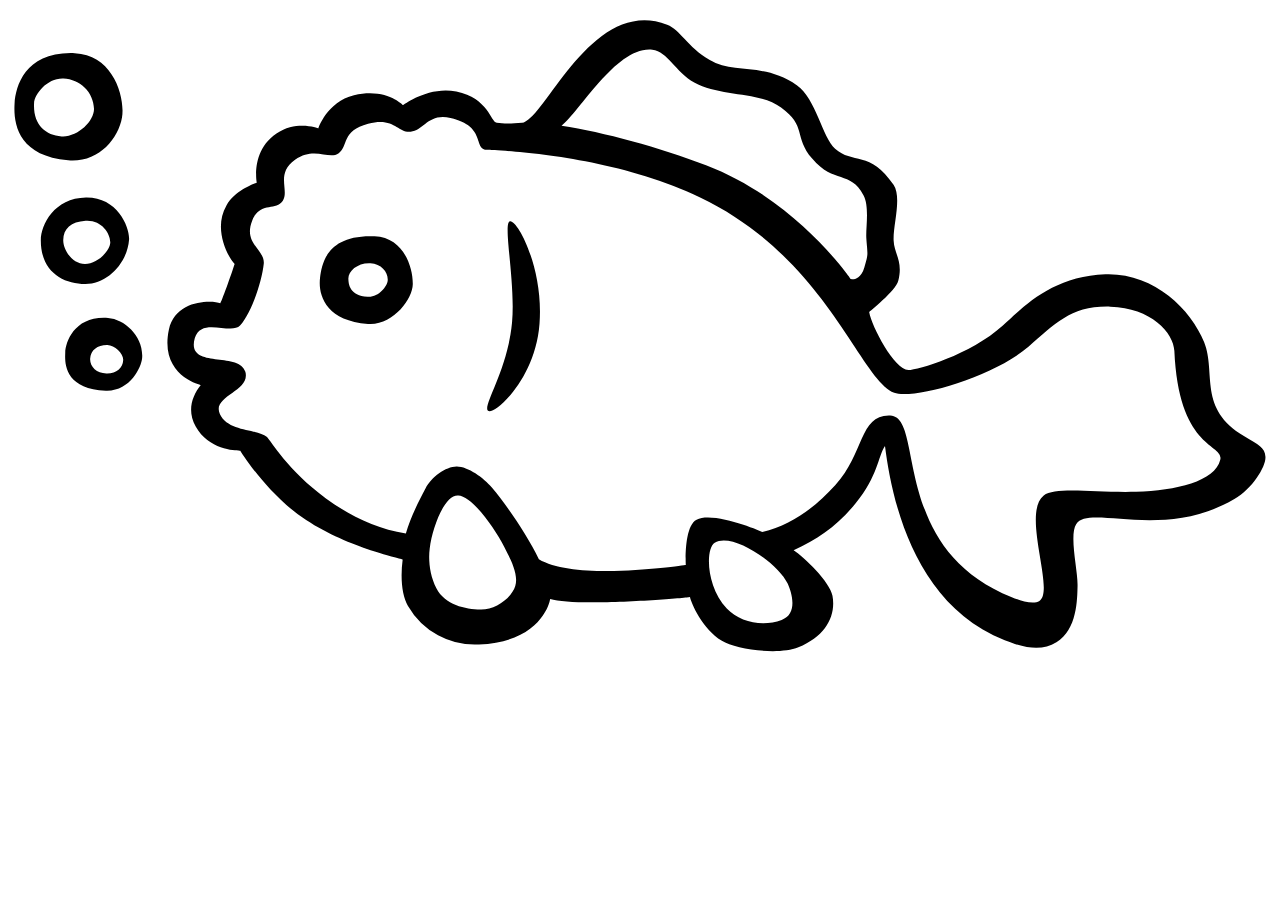
<file: svg_03/svg_size/no_size.html>
<!DOCTYPE html>
<html lang="ja">

<head>
  <meta charset="UTF-8">
  <meta name="viewport" content="width=device-width, initial-scale=1.0">
  <title>&lt;svg&gt;width/heightでサイズを設定しない</title>
</head>

<body>
  <svg viewBox="0 0 139 71" version="1.1" xmlns="http://www.w3.org/2000/svg" xmlns:xlink="http://www.w3.org/1999/xlink" style="fill-rule:evenodd;clip-rule:evenodd;stroke-linejoin:round;stroke-miterlimit:2"><path d="M0 0h139v71H0z" style="fill:none"/><path d="M55.432 34.57c.392-4.428-1.027-10.82-.25-11.107s3.737 5.069 3.269 11.248c-.469 6.179-5.019 10.104-5.662 9.583s2.18-4.505 2.643-9.724M34.316 29.677c.204-1.601.757-4.773 5.994-4.569 3.108.121 4.23 3.257 4.205 5.285-.021 1.614-2.2 4.574-4.929 4.353-4.904-.398-5.474-3.469-5.27-5.069m3.116.116c.021.613.143 1.803 2.111 1.963 1.186.096 2.16-1.153 2.212-1.764.077-.899-.668-1.853-1.895-1.918-1.394-.075-2.459.856-2.428 1.719"/><path d="M43.402 60.66c.009-.068-5.84-1.209-10.615-4.343-4.332-2.844-7.24-7.634-7.24-7.634s-3.356.136-4.906-2.65c-.961-1.726-.422-3.333.559-4.581 0 0-4.587-1.041-3.504-6.086.718-3.345 4.749-3.238 5.652-2.904.067.025 1.226-3.18 1.574-4.303-.916-1.009-2.324-4.013-.899-6.444 1.045-1.783 3.337-2.49 3.337-2.49s-.7-3.509 2.167-5.434c2.237-1.503 4.607-.55 4.607-.55s.932-2.903 3.91-3.638c3.528-.87 5.402 1.085 5.402 1.085s2.803-2.142 5.858-1.5c3.547.745 3.761 3.337 4.442 3.438.745.111 1.585.116 2.787-.004 2.465-.245 7.682-14.021 15.956-10.793 1.461.57 2.216 2.404 4.638 3.865 2.762 1.665 5.932.205 9.655 2.817 2.052 1.44 2.783 5.695 4.176 6.957 1.894 1.715 3.876.153 6.429 3.981.929 1.393-.065 4.37.007 6.117.062 1.502 1.057 2.26.517 4.414-.3 1.195-3.217 3.407-3.202 3.489.272 1.537 2.747 6.328 4.31 6.341.955.008 6.779-1.641 10.387-4.901 2.298-2.075 5.439-5.42 11.28-5.63 5.187-.187 9.377 3.746 10.858 7.483 1.345 3.395-.731 7.279 4.413 10.334 1.56.926 2.269 1.223 2.326 2.264.057 1.042-1.395 3.451-3.418 4.648-7.791 4.608-15.964.54-17.384 2.744-.808 1.255.177 5.026.14 6.76-.032 1.499-.033 4.877-2.325 6.229-1.439.849-2.931.883-5.684-.207-10.041-3.97-12.429-15.564-13.168-21.378-.773 1.146-.76 3.26-3.228 6.31-1.958 2.419-4.14 3.96-6.822 5.153 1.145.757 3.981 3.443 4.274 5.007.402 2.15-.694 4.429-3.75 5.676-2.241.914-6.92.206-8.413-.716-2.179-1.345-3.36-4.116-3.51-4.82-.279.11-12.596 1.115-15.375.227.005.124-.842 4.732-7.828 5.001a8.49 8.49 0 0 1-7.805-4.243c-.67-1.192-.851-3.039-.585-5.091m17.471-47.711c4.628.701 10.766 2.389 15.893 4.339 9.93 3.777 15.9 12.506 15.9 12.506s1.028.298 1.496-1.242c.484-1.592.361-1.377.231-3.204-.082-1.146.369-3.489-.317-4.763-1.495-2.776-3.214-1.16-5.642-4.024-2.057-2.427-.569-3.578-3.42-5.626-2.515-1.807-6.632-1.143-9.546-2.751-2.05-1.13-2.909-3.414-4.612-3.603-3.874-.43-7.877 6.674-9.983 8.368m22.076 44.667c3.285-.723 5.974-2.877 8.042-5.163 3.226-3.567 2.639-7.783 6.025-7.649 3.883.154-.185 14.621 13.373 19.983.872.345 2.316.877 3.037.424 1.739-1.094-1.99-9.656.475-11.595 1.28-1.008 5.765-.275 10.158-.409 4.388-.135 8.684-1.137 9.255-3.523.433-1.806-4.573-.985-5.049-11.988-.086-1.996-2.558-4.73-7.041-4.853-4.331-.119-6.023 1.877-8.974 4.384-4.124 3.504-12.787 5.843-14.791 5.084-3.776-1.431-7.432-14.845-21.342-21.476-10.146-4.837-22.49-5.18-23.475-5.24-1.499-.093-.025-2.603-3.978-3.504-2.444-.557-2.923 1.361-4.38 1.521s-1.716-1.646-4.679-.892c-2.944.748-2.172 2.481-3.234 3.246-1.099.792-2.617-.806-4.804.718-2.186 1.524-.59 3.411-1.36 4.531s-2.499.049-3.344 2.141c-1.044 2.587 1.419 3.213 1.263 4.769-.194 1.933-1.354 5.43-2.608 6.792-.972 1.056-4.289-.98-4.972 1.385-1.013 3.51 4.913 1.389 5.557 3.705.599 2.155-3.744 2.644-2.794 4.655.934 1.976 4.18 1.599 5.139 2.495.483.451 2.317 3.707 6.516 6.774 2.578 1.884 5.531 3.329 8.788 3.865.49-1.727 1.471-3.677 2.159-4.96.658-1.225 2.205-2.389 3.426-2.401 1.22-.011 2.966 1.226 3.896 2.332 1.805 2.149 3.902 5.292 5.148 7.841 4.125 2.487 15.965.644 16.158.644-.035-.602-.136-4.31 1.185-4.985 1.875-.957 7.102 1.286 7.225 1.349m-5.229 1.18c-1.01.623-.992 4.767 1.325 7.246 1.426 1.527 3.961 2.017 6.036 1.26 1.781-.649 1.158-2.937.643-4.03-1.057-2.245-6.067-5.669-8.004-4.476m-28.216-5.182c-1.518-.079-2.825 3.483-3.127 5.817-.169 1.298.013 2.949.733 4.376.919 1.822 3.194 2.315 4.855 2.348s3.426-1.303 3.82-2.592-.553-3.023-1.194-4.274c-1.164-2.268-3.57-5.596-5.087-5.675M6.294 37.927c.04-1.293 1.08-4.102 4.712-3.84 1.839.133 3.943 2.056 3.743 4.437-.08.955-1.316 3.664-3.992 3.56-4.756-.184-4.488-3.354-4.463-4.157m2.74.632c-.042.906.697 1.596 1.782 1.629s1.809-.537 1.853-1.468c.035-.748-.939-1.652-1.737-1.668-1.059-.023-1.854.546-1.898 1.507M3.61 25.499c.021-1.63 1.467-4.61 4.966-4.657 3.509-.047 4.839 3.328 4.737 4.641-.202 2.595-2.405 4.867-4.795 4.871-2.464.005-4.952-1.371-4.908-4.855m2.466.01c-.02 1.165 1.06 2.646 2.39 2.648s2.785-1.447 2.783-2.389c-.001-1.032-1.005-2.482-2.709-2.372-1.63.106-2.443.859-2.464 2.113M.723 10.51c.121-1.965 1.2-5.769 6.62-5.544 4.264.178 5.566 4.898 5.193 7.075-.416 2.428-2.674 4.998-5.919 4.715C.923 16.259.602 12.475.723 10.51m2.144-.048c-.123 2.347 1.225 3.535 3.022 3.662 1.754.123 3.604-1.678 3.569-3.042-.048-1.83-1.525-3.253-3.365-3.333-1.757-.076-3.172 1.696-3.226 2.713"/></svg>
</body>

</html>
</file>
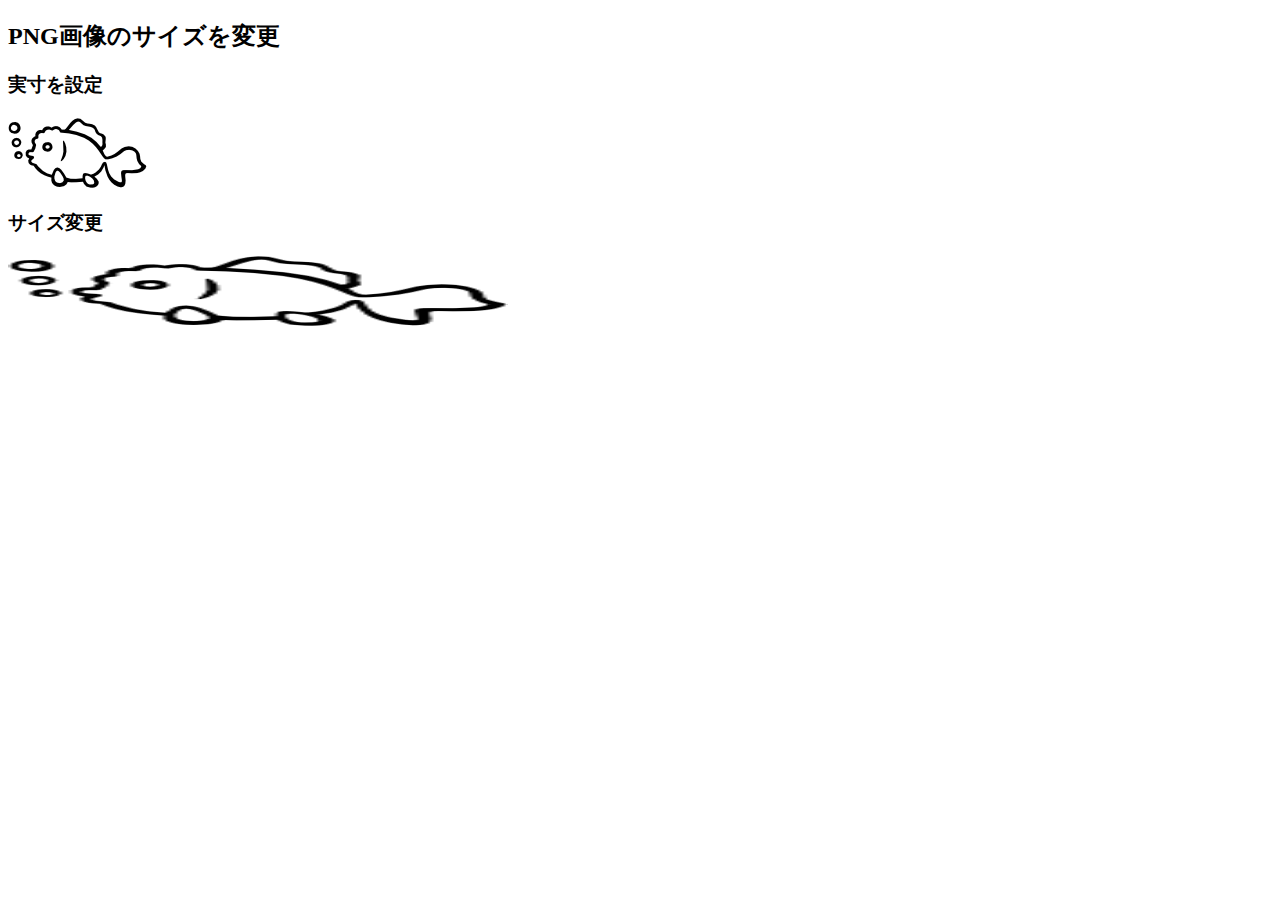
<file: svg_03/svg_size/png.html>
<!DOCTYPE html>
<html lang="ja">

<head>
  <meta charset="UTF-8">
  <meta name="viewport" content="width=device-width, initial-scale=1.0">
  <title>PNGのサイズ変更時の特徴</title>
</head>

<body>
  <h2>PNG画像のサイズを変更</h2>
  <h3>実寸を設定</h3>
  <div><img src="./image/kingyo.png" width="139" height="71" alt="きんぎょ"></div>
  <h3>サイズ変更</h3>
  <div><img src="./image/kingyo.png" width="500" height="71" alt="きんぎょ"></div>
</body>

</html>
</file>
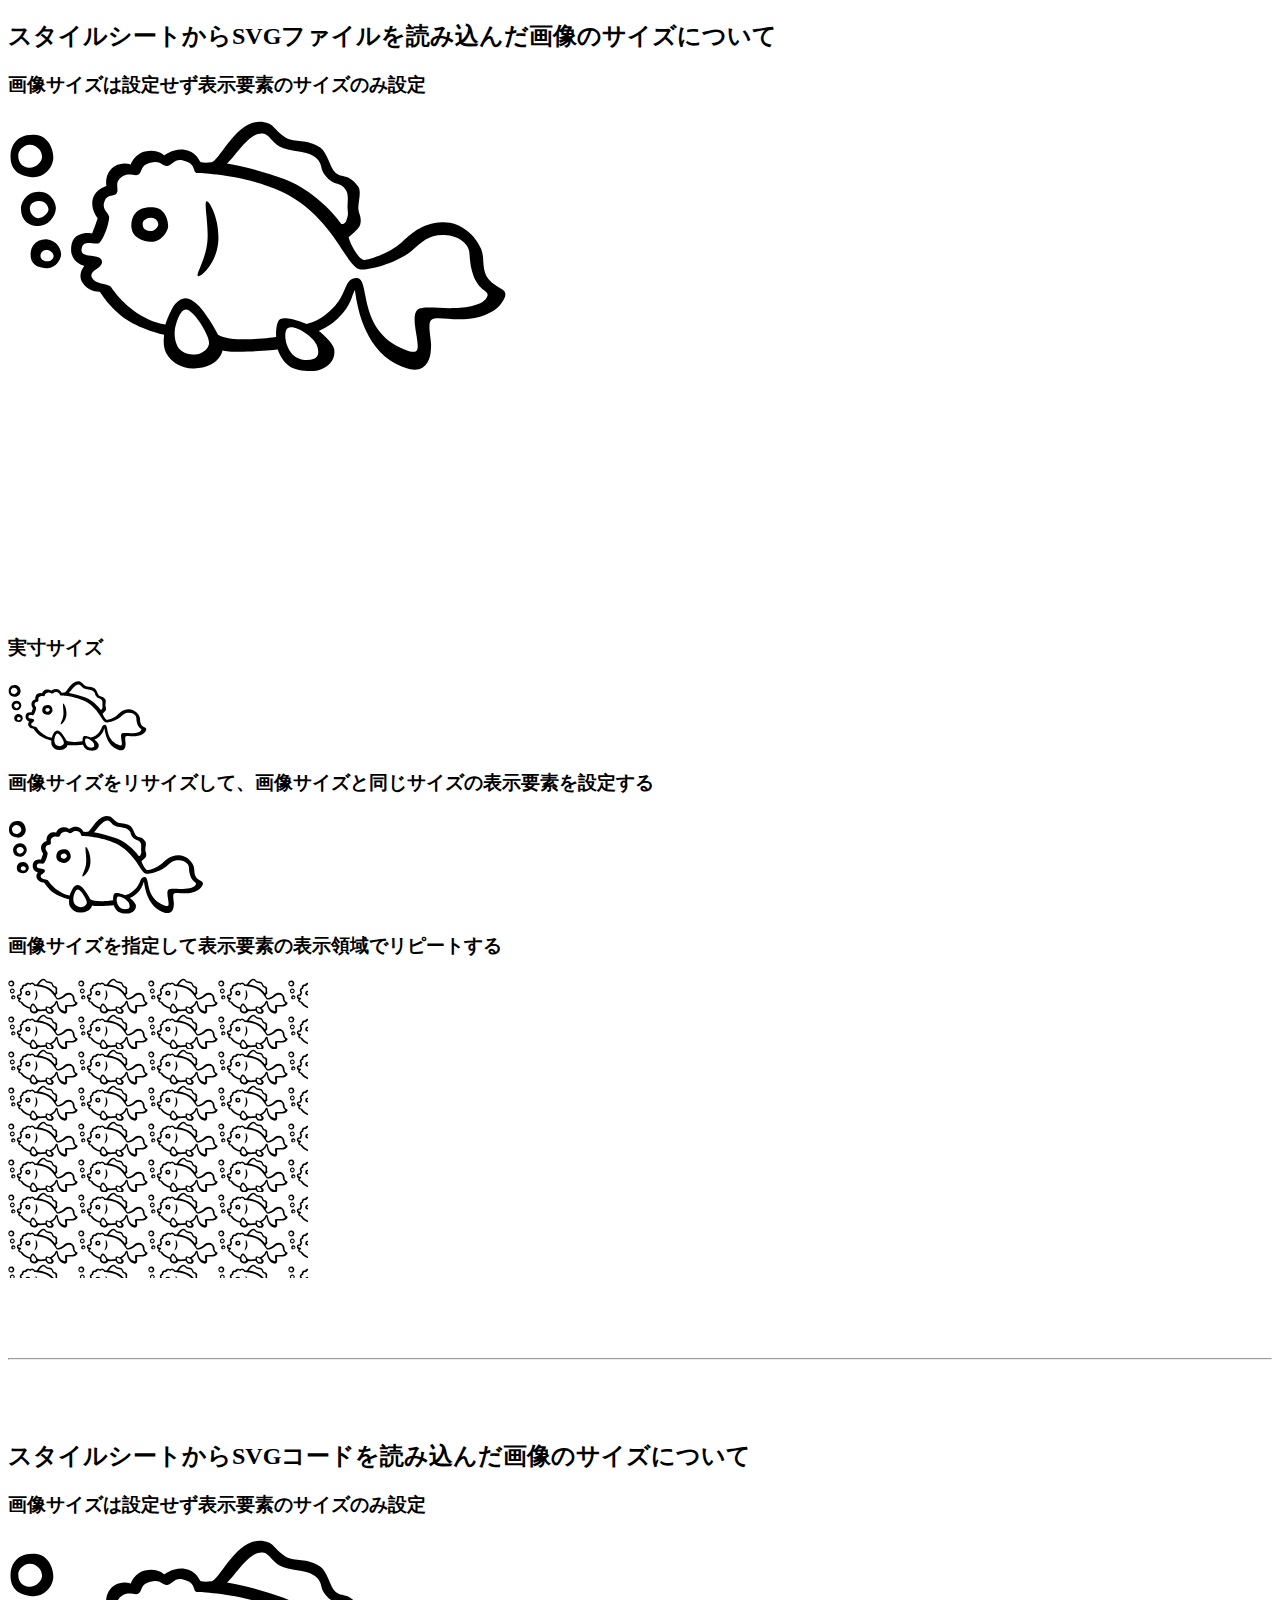
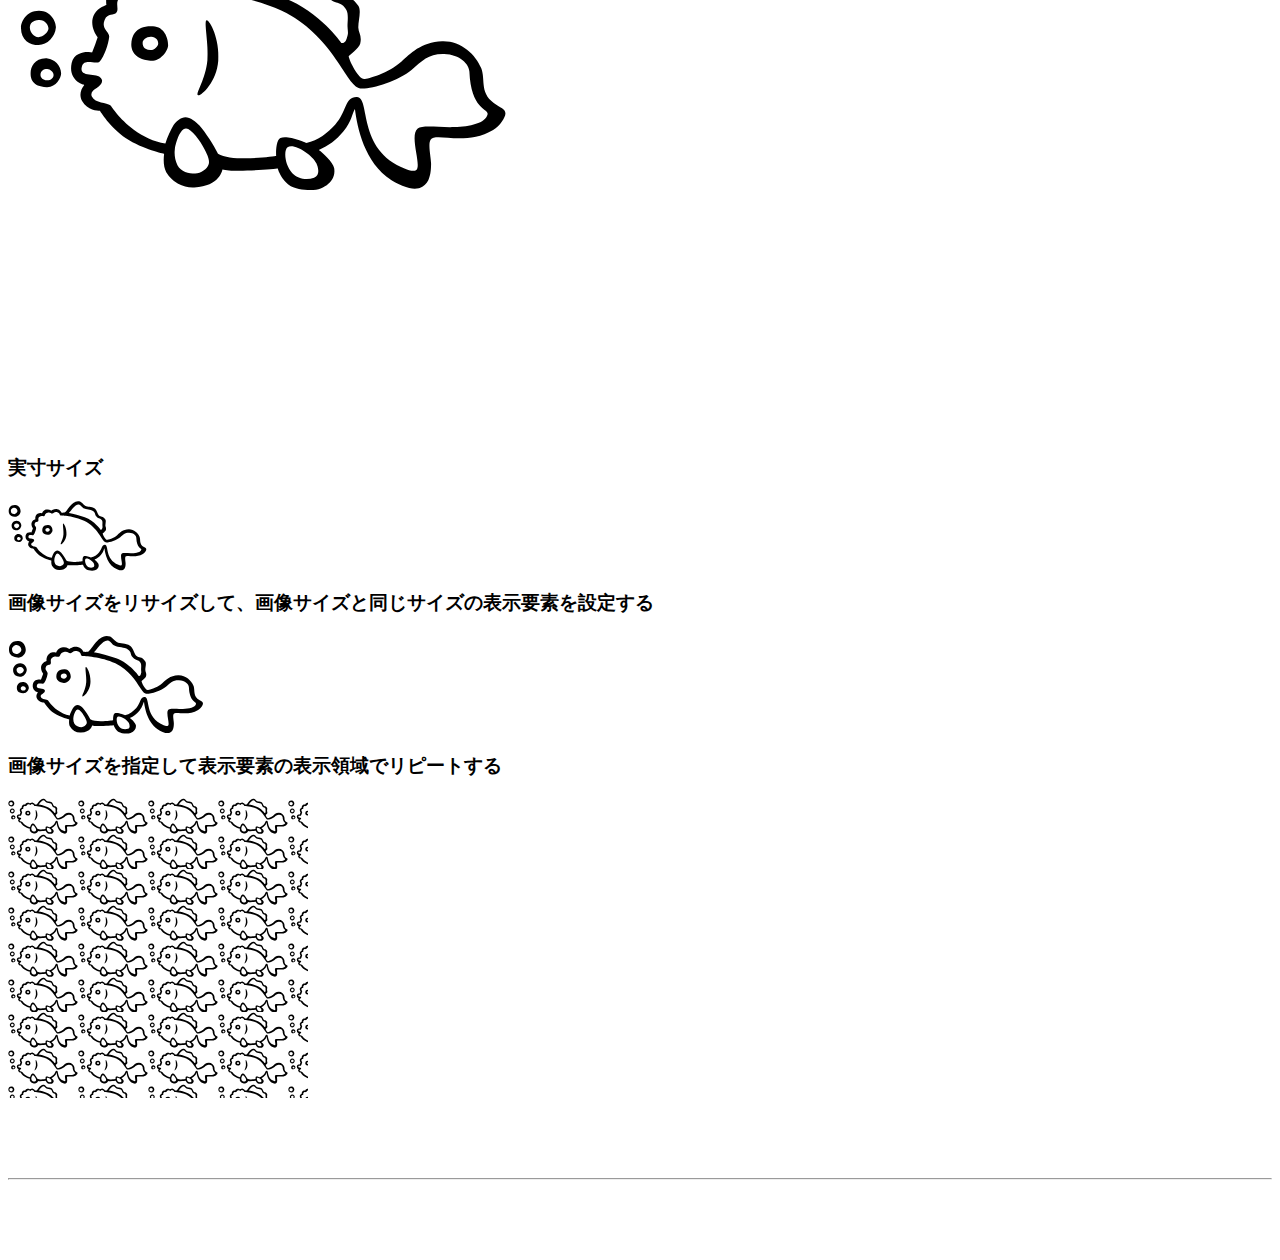
<file: svg_03/svg_size/stylesheet.html>
<!DOCTYPE html>
<html lang="ja">

<head>
  <meta charset="UTF-8">
  <meta name="viewport" content="width=device-width, initial-scale=1.0">
  <title>スタイルシートからSVGファイル / SVGコードを読み込んだ画像のサイズについて</title>
  <link rel="stylesheet" href="./style/stylesheet.css">
</head>

<body>
  <h2>スタイルシートからSVGファイルを読み込んだ画像のサイズについて</h2>

  <h3>画像サイズは設定せず表示要素のサイズのみ設定</h3>
  <div class="kingyo_image fit-element"></div>

  <h3>実寸サイズ</h3>
  <div class="kingyo_image actual_size"></div>

  <h3>画像サイズをリサイズして、画像サイズと同じサイズの表示要素を設定する</h3>
  <div class="kingyo_image fixed_size"></div>

  <h3>画像サイズを指定して表示要素の表示領域でリピートする</h3>
  <div class="kingyo_image repeat_tile"></div>

  <hr style="margin:80px 0;">

  <h2>スタイルシートからSVGコードを読み込んだ画像のサイズについて</h2>

  <h3>画像サイズは設定せず表示要素のサイズのみ設定</h3>
  <div class="kingyo_code fit-element"></div>

  <h3>実寸サイズ</h3>
  <div class="kingyo_code actual_size"></div>

  <h3>画像サイズをリサイズして、画像サイズと同じサイズの表示要素を設定する</h3>
  <div class="kingyo_code fixed_size"></div>

  <h3>画像サイズを指定して表示要素の表示領域でリピートする</h3>
  <div class="kingyo_code repeat_tile"></div>

  <hr style="margin:80px 0;">
</body>

</html>
</file>
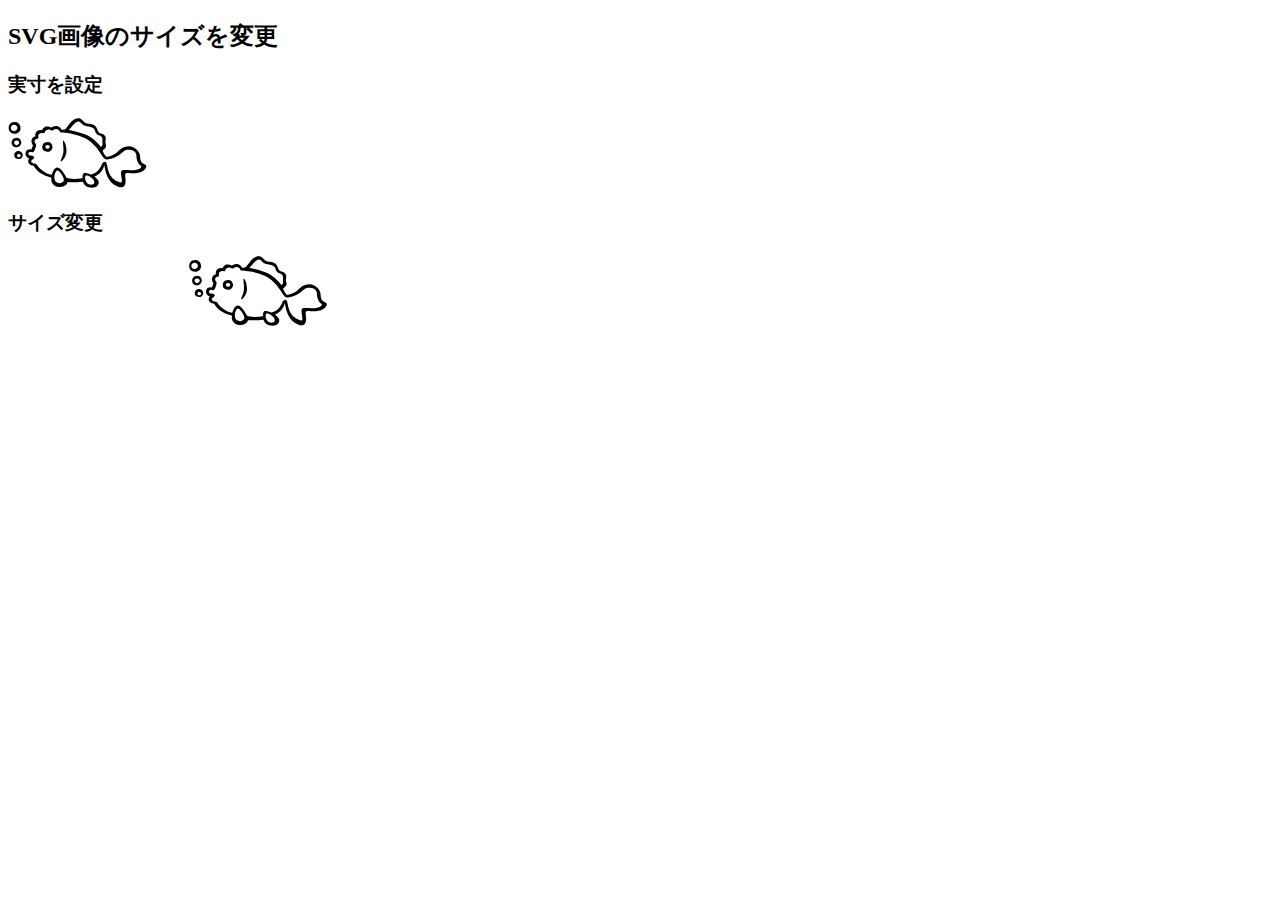
<file: svg_03/svg_size/svg.html>
<!DOCTYPE html>
<html lang="ja">

<head>
  <meta charset="UTF-8">
  <meta name="viewport" content="width=device-width, initial-scale=1.0">
  <title>SVGのサイズ変更時の特徴</title>
</head>

<body>
  <h2>SVG画像のサイズを変更</h2>
  <h3>実寸を設定</h3>
  <div><img src="./image/kingyo.svg" width="139" height="71" alt="きんぎょ"></div>
  <h3>サイズ変更</h3>
  <div><img src="./image/kingyo.svg" width="500" height="71" alt="きんぎょ"></div>
</body>

</html>
</file>
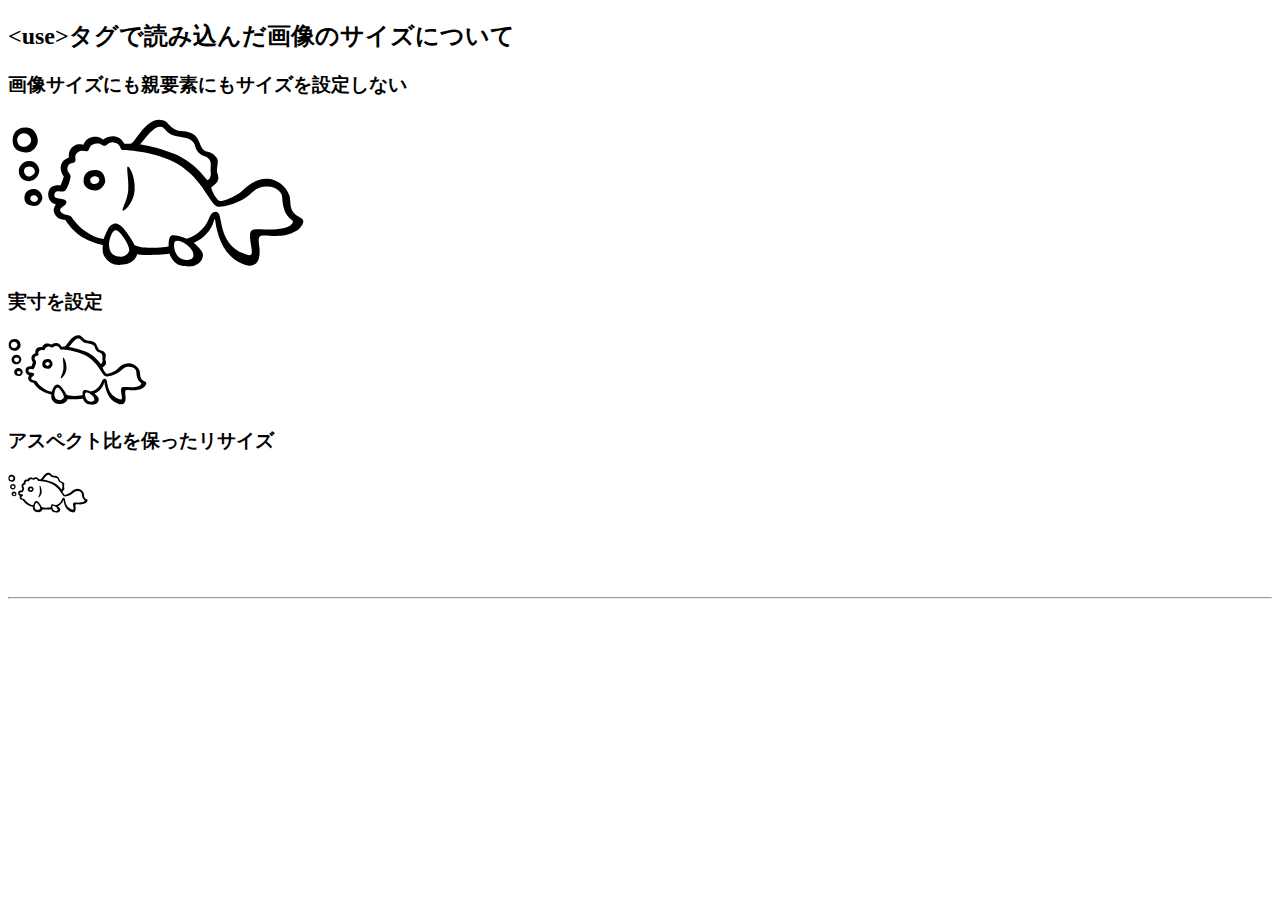
<file: svg_03/svg_size/use.html>
<!DOCTYPE html>
<html lang="ja">

<head>
  <meta charset="UTF-8">
  <meta name="viewport" content="width=device-width, initial-scale=1.0">
  <title>&lt;use&gt;タグで読み込んだ画像のサイズについて</title>
</head>

<body>
  <svg version="1.1" xmlns="http://www.w3.org/2000/svg" xmlns:xlink="http://www.w3.org/1999/xlink" style="display: none;">
    <defs>
      <!-- シンボル定義 -->
      <symbol id="symbol_kingyo" viewBox="0 0 139 71">
          <!-- SVGコードを記述 -->
          <g style="fill-rule:evenodd;clip-rule:evenodd;stroke-linejoin:round;stroke-miterlimit:2">
             <path d="M0 0h139v71H0z" style="fill:none"/><path d="M55.432 34.57c.392-4.428-1.027-10.82-.25-11.107s3.737 5.069 3.269 11.248c-.469 6.179-5.019 10.104-5.662 9.583s2.18-4.505 2.643-9.724M34.316 29.677c.204-1.601.757-4.773 5.994-4.569 3.108.121 4.23 3.257 4.205 5.285-.021 1.614-2.2 4.574-4.929 4.353-4.904-.398-5.474-3.469-5.27-5.069m3.116.116c.021.613.143 1.803 2.111 1.963 1.186.096 2.16-1.153 2.212-1.764.077-.899-.668-1.853-1.895-1.918-1.394-.075-2.459.856-2.428 1.719"/><path d="M43.402 60.66c.009-.068-5.84-1.209-10.615-4.343-4.332-2.844-7.24-7.634-7.24-7.634s-3.356.136-4.906-2.65c-.961-1.726-.422-3.333.559-4.581 0 0-4.587-1.041-3.504-6.086.718-3.345 4.749-3.238 5.652-2.904.067.025 1.226-3.18 1.574-4.303-.916-1.009-2.324-4.013-.899-6.444 1.045-1.783 3.337-2.49 3.337-2.49s-.7-3.509 2.167-5.434c2.237-1.503 4.607-.55 4.607-.55s.932-2.903 3.91-3.638c3.528-.87 5.402 1.085 5.402 1.085s2.803-2.142 5.858-1.5c3.547.745 3.761 3.337 4.442 3.438.745.111 1.585.116 2.787-.004 2.465-.245 7.682-14.021 15.956-10.793 1.461.57 2.216 2.404 4.638 3.865 2.762 1.665 5.932.205 9.655 2.817 2.052 1.44 2.783 5.695 4.176 6.957 1.894 1.715 3.876.153 6.429 3.981.929 1.393-.065 4.37.007 6.117.062 1.502 1.057 2.26.517 4.414-.3 1.195-3.217 3.407-3.202 3.489.272 1.537 2.747 6.328 4.31 6.341.955.008 6.779-1.641 10.387-4.901 2.298-2.075 5.439-5.42 11.28-5.63 5.187-.187 9.377 3.746 10.858 7.483 1.345 3.395-.731 7.279 4.413 10.334 1.56.926 2.269 1.223 2.326 2.264.057 1.042-1.395 3.451-3.418 4.648-7.791 4.608-15.964.54-17.384 2.744-.808 1.255.177 5.026.14 6.76-.032 1.499-.033 4.877-2.325 6.229-1.439.849-2.931.883-5.684-.207-10.041-3.97-12.429-15.564-13.168-21.378-.773 1.146-.76 3.26-3.228 6.31-1.958 2.419-4.14 3.96-6.822 5.153 1.145.757 3.981 3.443 4.274 5.007.402 2.15-.694 4.429-3.75 5.676-2.241.914-6.92.206-8.413-.716-2.179-1.345-3.36-4.116-3.51-4.82-.279.11-12.596 1.115-15.375.227.005.124-.842 4.732-7.828 5.001a8.49 8.49 0 0 1-7.805-4.243c-.67-1.192-.851-3.039-.585-5.091m17.471-47.711c4.628.701 10.766 2.389 15.893 4.339 9.93 3.777 15.9 12.506 15.9 12.506s1.028.298 1.496-1.242c.484-1.592.361-1.377.231-3.204-.082-1.146.369-3.489-.317-4.763-1.495-2.776-3.214-1.16-5.642-4.024-2.057-2.427-.569-3.578-3.42-5.626-2.515-1.807-6.632-1.143-9.546-2.751-2.05-1.13-2.909-3.414-4.612-3.603-3.874-.43-7.877 6.674-9.983 8.368m22.076 44.667c3.285-.723 5.974-2.877 8.042-5.163 3.226-3.567 2.639-7.783 6.025-7.649 3.883.154-.185 14.621 13.373 19.983.872.345 2.316.877 3.037.424 1.739-1.094-1.99-9.656.475-11.595 1.28-1.008 5.765-.275 10.158-.409 4.388-.135 8.684-1.137 9.255-3.523.433-1.806-4.573-.985-5.049-11.988-.086-1.996-2.558-4.73-7.041-4.853-4.331-.119-6.023 1.877-8.974 4.384-4.124 3.504-12.787 5.843-14.791 5.084-3.776-1.431-7.432-14.845-21.342-21.476-10.146-4.837-22.49-5.18-23.475-5.24-1.499-.093-.025-2.603-3.978-3.504-2.444-.557-2.923 1.361-4.38 1.521s-1.716-1.646-4.679-.892c-2.944.748-2.172 2.481-3.234 3.246-1.099.792-2.617-.806-4.804.718-2.186 1.524-.59 3.411-1.36 4.531s-2.499.049-3.344 2.141c-1.044 2.587 1.419 3.213 1.263 4.769-.194 1.933-1.354 5.43-2.608 6.792-.972 1.056-4.289-.98-4.972 1.385-1.013 3.51 4.913 1.389 5.557 3.705.599 2.155-3.744 2.644-2.794 4.655.934 1.976 4.18 1.599 5.139 2.495.483.451 2.317 3.707 6.516 6.774 2.578 1.884 5.531 3.329 8.788 3.865.49-1.727 1.471-3.677 2.159-4.96.658-1.225 2.205-2.389 3.426-2.401 1.22-.011 2.966 1.226 3.896 2.332 1.805 2.149 3.902 5.292 5.148 7.841 4.125 2.487 15.965.644 16.158.644-.035-.602-.136-4.31 1.185-4.985 1.875-.957 7.102 1.286 7.225 1.349m-5.229 1.18c-1.01.623-.992 4.767 1.325 7.246 1.426 1.527 3.961 2.017 6.036 1.26 1.781-.649 1.158-2.937.643-4.03-1.057-2.245-6.067-5.669-8.004-4.476m-28.216-5.182c-1.518-.079-2.825 3.483-3.127 5.817-.169 1.298.013 2.949.733 4.376.919 1.822 3.194 2.315 4.855 2.348s3.426-1.303 3.82-2.592-.553-3.023-1.194-4.274c-1.164-2.268-3.57-5.596-5.087-5.675M6.294 37.927c.04-1.293 1.08-4.102 4.712-3.84 1.839.133 3.943 2.056 3.743 4.437-.08.955-1.316 3.664-3.992 3.56-4.756-.184-4.488-3.354-4.463-4.157m2.74.632c-.042.906.697 1.596 1.782 1.629s1.809-.537 1.853-1.468c.035-.748-.939-1.652-1.737-1.668-1.059-.023-1.854.546-1.898 1.507M3.61 25.499c.021-1.63 1.467-4.61 4.966-4.657 3.509-.047 4.839 3.328 4.737 4.641-.202 2.595-2.405 4.867-4.795 4.871-2.464.005-4.952-1.371-4.908-4.855m2.466.01c-.02 1.165 1.06 2.646 2.39 2.648s2.785-1.447 2.783-2.389c-.001-1.032-1.005-2.482-2.709-2.372-1.63.106-2.443.859-2.464 2.113M.723 10.51c.121-1.965 1.2-5.769 6.62-5.544 4.264.178 5.566 4.898 5.193 7.075-.416 2.428-2.674 4.998-5.919 4.715C.923 16.259.602 12.475.723 10.51m2.144-.048c-.123 2.347 1.225 3.535 3.022 3.662 1.754.123 3.604-1.678 3.569-3.042-.048-1.83-1.525-3.253-3.365-3.333-1.757-.076-3.172 1.696-3.226 2.713"/>
           </g>
      </symbol>
    </defs>
  </svg>

  <h2>&lt;use&gt;タグで読み込んだ画像のサイズについて</h2>
  <h3>画像サイズにも親要素にもサイズを設定しない</h3>
  <svg>
    <use xlink:href="#symbol_kingyo"></use>
  </svg>
  <h3>実寸を設定</h3>
  <svg width="139" height="71">
    <use xlink:href="#symbol_kingyo"></use>
  </svg>
  <h3>アスペクト比を保ったリサイズ</h3>
  <svg style="width: 80px; height: calc(80px * 71 / 139);">
    <use xlink:href="#symbol_kingyo"></use>
  </svg>

  <hr style="margin:80px 0;">
</body>

</html>
</file>
<file: svg_02/css_svgcode/style/style.css>
/* SVGコード呼び出し */
.neko_svgcode {
  background-image: url("data:image/svg+xml,%3Csvg width='100px' height='100px' viewBox='0 0 100 100' version='1.1' xmlns='http://www.w3.org/2000/svg' xmlns:xlink='http://www.w3.org/1999/xlink' style='fill-rule:evenodd;clip-rule:evenodd;stroke-linejoin:round;stroke-miterlimit:2'%3E%3Cpath d='M0 0h100v100H0z' style='fill:none'/%3E%3Cpath d='M44.22 60.367c-.826-2.122.029-7.363-1.668-9.227-.754-.828-2.318-.651-3.982-.572-2.081.1-4.348-.307-4.348-.307-.711.019-1.49-1.62-1.51-2.332a1.29 1.29 0 0 1 1.254-1.323s5.476-.143 8.113.24c1.026.15 2.218.56 2.554 1.347.465 1.089.79 6.603 1.582 7.563.791.959 2.534.416 3.759.434 1.157.017 2.947.687 3.593-.327.723-1.136.698-6.654 1.329-7.9.348-.687 1.509-.913 2.545-1.008 2.629-.242 8.158.08 8.158.08a1.29 1.29 0 0 1 1.21 1.363c-.042.71-.652 2.016-1.363 1.974 0 0-1.92.219-3.806.05-2.024-.182-3.955-.122-4.755.807-1.621 1.881-.758 7.454-1.445 9.595-.309.964-2.482 1.492-2.612 1.549 0 0-.322 1.737-.567 1.965.231.223 4.228 4.858 8.203 4.664.711-.035 1.616.496 1.65 1.206.035.711-.915 1.565-1.625 1.599-4.353.212-7.176-1.052-8.952-2.988-.505-.55-1.159-1.143-1.58-1.139s-.926.531-1.29 1.006c-1.656 2.162-3.836 3.575-7.912 2.998-.704-.1-2.22-.514-2.109-1.558.135-1.258 1.816-1.273 2.527-1.273 1.542-.001 3.117-.624 4.148-1.643.814-.804 2.427-2.714 2.596-2.904-.304-.217-.706-2.055-.706-2.055s-2.564-.786-2.991-1.884m5.679-2.177c-1.094-.012-2.995-.22-3.461.224-.383.366-.441 1.093.106 1.343.674.31 1.514.268 2.041.756.332.307.14 2.043 1.361 2.04.955-.003 1.042-1.508 1.544-1.989.459-.439 1.217-.487 1.616-.692.428-.22.451-1.145.07-1.403-.644-.437-2.526-.271-3.277-.279'/%3E%3Cpath d='M15.071 57.704c-.375-13.21 3.211-42.62 8.624-42.937 4.943-.29 16.242 12.499 18.332 13.766 1.304.79 3.567-.248 7.963-.235 3.655.01 8.382 1.368 10.048.293 2.614-1.687 10.995-13.88 15.121-13.874 7.865.013 12.324 29.92 11.622 43.105-.99 18.603-20.384 28.992-36.713 29.03-16.326.037-34.484-11.084-34.997-29.148m59.096-39.397c-1.376.05-2.922 3.126-5.066 6.54-2.319 3.693-4.724 6.618-6.864 7.27-2.966.903-8.465-.797-12.308-.82-4.111-.025-8.524 1.782-10.656.664-2.027-1.063-5.017-4.109-7.589-7.147-2.856-3.373-5.552-6.325-6.92-6.166-2.6.302-7.637 25.783-6.32 39.021 1.783 17.93 18.941 26.021 31.604 26.333 13.747.34 32.281-6.161 32.858-26.243.372-12.938-3.165-39.655-8.739-39.452'/%3E%3C/svg%3E");
}

/* 実寸で表示 */
.default_size{
  /* background-size: contain; */
  background-repeat: no-repeat;
  height: 100px;
  width: 100px;
}

/* 設定領域にタイル状にリピート表示 */
.repeat_area{
  height: 200px;
  width: 300px;
}
</file>
<file: svg_02/css_svgfile/style/style.css>
/* SVGファイル呼び出し */
.inu_svgfile{
  background-image: url('../image/inu.svg');
}

/* 実寸で表示 */
.default_size{
  /* background-size: contain; */
  background-repeat: no-repeat;
  height: 100px;
  width: 100px;
}

/* 設定領域にタイル状にリピート表示 */
.repeat_area{
  height: 200px;
  width: 300px;
}
</file>
<file: svg_03/svg_size/style/stylesheet.css>
.kingyo_image_no-repeat{
  background-image: url("../image/kingyo.svg");
  background-repeat: no-repeat;
}

.kingyo_image{
  background-image: url("../image/kingyo.svg");
}

.kingyo_code_no-repeat{
  background-image: url("data:image/svg+xml,%3Csvg viewBox='0 0 139 71' version='1.1' xmlns='http://www.w3.org/2000/svg' xmlns:xlink='http://www.w3.org/1999/xlink' style='fill-rule:evenodd;clip-rule:evenodd;stroke-linejoin:round;stroke-miterlimit:2'%3E%3Cpath d='M0 0h139v71H0z' style='fill:none'/%3E%3Cpath d='M55.432 34.57c.392-4.428-1.027-10.82-.25-11.107s3.737 5.069 3.269 11.248c-.469 6.179-5.019 10.104-5.662 9.583s2.18-4.505 2.643-9.724M34.316 29.677c.204-1.601.757-4.773 5.994-4.569 3.108.121 4.23 3.257 4.205 5.285-.021 1.614-2.2 4.574-4.929 4.353-4.904-.398-5.474-3.469-5.27-5.069m3.116.116c.021.613.143 1.803 2.111 1.963 1.186.096 2.16-1.153 2.212-1.764.077-.899-.668-1.853-1.895-1.918-1.394-.075-2.459.856-2.428 1.719'/%3E%3Cpath d='M43.402 60.66c.009-.068-5.84-1.209-10.615-4.343-4.332-2.844-7.24-7.634-7.24-7.634s-3.356.136-4.906-2.65c-.961-1.726-.422-3.333.559-4.581 0 0-4.587-1.041-3.504-6.086.718-3.345 4.749-3.238 5.652-2.904.067.025 1.226-3.18 1.574-4.303-.916-1.009-2.324-4.013-.899-6.444 1.045-1.783 3.337-2.49 3.337-2.49s-.7-3.509 2.167-5.434c2.237-1.503 4.607-.55 4.607-.55s.932-2.903 3.91-3.638c3.528-.87 5.402 1.085 5.402 1.085s2.803-2.142 5.858-1.5c3.547.745 3.761 3.337 4.442 3.438.745.111 1.585.116 2.787-.004 2.465-.245 7.682-14.021 15.956-10.793 1.461.57 2.216 2.404 4.638 3.865 2.762 1.665 5.932.205 9.655 2.817 2.052 1.44 2.783 5.695 4.176 6.957 1.894 1.715 3.876.153 6.429 3.981.929 1.393-.065 4.37.007 6.117.062 1.502 1.057 2.26.517 4.414-.3 1.195-3.217 3.407-3.202 3.489.272 1.537 2.747 6.328 4.31 6.341.955.008 6.779-1.641 10.387-4.901 2.298-2.075 5.439-5.42 11.28-5.63 5.187-.187 9.377 3.746 10.858 7.483 1.345 3.395-.731 7.279 4.413 10.334 1.56.926 2.269 1.223 2.326 2.264.057 1.042-1.395 3.451-3.418 4.648-7.791 4.608-15.964.54-17.384 2.744-.808 1.255.177 5.026.14 6.76-.032 1.499-.033 4.877-2.325 6.229-1.439.849-2.931.883-5.684-.207-10.041-3.97-12.429-15.564-13.168-21.378-.773 1.146-.76 3.26-3.228 6.31-1.958 2.419-4.14 3.96-6.822 5.153 1.145.757 3.981 3.443 4.274 5.007.402 2.15-.694 4.429-3.75 5.676-2.241.914-6.92.206-8.413-.716-2.179-1.345-3.36-4.116-3.51-4.82-.279.11-12.596 1.115-15.375.227.005.124-.842 4.732-7.828 5.001a8.49 8.49 0 0 1-7.805-4.243c-.67-1.192-.851-3.039-.585-5.091m17.471-47.711c4.628.701 10.766 2.389 15.893 4.339 9.93 3.777 15.9 12.506 15.9 12.506s1.028.298 1.496-1.242c.484-1.592.361-1.377.231-3.204-.082-1.146.369-3.489-.317-4.763-1.495-2.776-3.214-1.16-5.642-4.024-2.057-2.427-.569-3.578-3.42-5.626-2.515-1.807-6.632-1.143-9.546-2.751-2.05-1.13-2.909-3.414-4.612-3.603-3.874-.43-7.877 6.674-9.983 8.368m22.076 44.667c3.285-.723 5.974-2.877 8.042-5.163 3.226-3.567 2.639-7.783 6.025-7.649 3.883.154-.185 14.621 13.373 19.983.872.345 2.316.877 3.037.424 1.739-1.094-1.99-9.656.475-11.595 1.28-1.008 5.765-.275 10.158-.409 4.388-.135 8.684-1.137 9.255-3.523.433-1.806-4.573-.985-5.049-11.988-.086-1.996-2.558-4.73-7.041-4.853-4.331-.119-6.023 1.877-8.974 4.384-4.124 3.504-12.787 5.843-14.791 5.084-3.776-1.431-7.432-14.845-21.342-21.476-10.146-4.837-22.49-5.18-23.475-5.24-1.499-.093-.025-2.603-3.978-3.504-2.444-.557-2.923 1.361-4.38 1.521s-1.716-1.646-4.679-.892c-2.944.748-2.172 2.481-3.234 3.246-1.099.792-2.617-.806-4.804.718-2.186 1.524-.59 3.411-1.36 4.531s-2.499.049-3.344 2.141c-1.044 2.587 1.419 3.213 1.263 4.769-.194 1.933-1.354 5.43-2.608 6.792-.972 1.056-4.289-.98-4.972 1.385-1.013 3.51 4.913 1.389 5.557 3.705.599 2.155-3.744 2.644-2.794 4.655.934 1.976 4.18 1.599 5.139 2.495.483.451 2.317 3.707 6.516 6.774 2.578 1.884 5.531 3.329 8.788 3.865.49-1.727 1.471-3.677 2.159-4.96.658-1.225 2.205-2.389 3.426-2.401 1.22-.011 2.966 1.226 3.896 2.332 1.805 2.149 3.902 5.292 5.148 7.841 4.125 2.487 15.965.644 16.158.644-.035-.602-.136-4.31 1.185-4.985 1.875-.957 7.102 1.286 7.225 1.349m-5.229 1.18c-1.01.623-.992 4.767 1.325 7.246 1.426 1.527 3.961 2.017 6.036 1.26 1.781-.649 1.158-2.937.643-4.03-1.057-2.245-6.067-5.669-8.004-4.476m-28.216-5.182c-1.518-.079-2.825 3.483-3.127 5.817-.169 1.298.013 2.949.733 4.376.919 1.822 3.194 2.315 4.855 2.348s3.426-1.303 3.82-2.592-.553-3.023-1.194-4.274c-1.164-2.268-3.57-5.596-5.087-5.675M6.294 37.927c.04-1.293 1.08-4.102 4.712-3.84 1.839.133 3.943 2.056 3.743 4.437-.08.955-1.316 3.664-3.992 3.56-4.756-.184-4.488-3.354-4.463-4.157m2.74.632c-.042.906.697 1.596 1.782 1.629s1.809-.537 1.853-1.468c.035-.748-.939-1.652-1.737-1.668-1.059-.023-1.854.546-1.898 1.507M3.61 25.499c.021-1.63 1.467-4.61 4.966-4.657 3.509-.047 4.839 3.328 4.737 4.641-.202 2.595-2.405 4.867-4.795 4.871-2.464.005-4.952-1.371-4.908-4.855m2.466.01c-.02 1.165 1.06 2.646 2.39 2.648s2.785-1.447 2.783-2.389c-.001-1.032-1.005-2.482-2.709-2.372-1.63.106-2.443.859-2.464 2.113M.723 10.51c.121-1.965 1.2-5.769 6.62-5.544 4.264.178 5.566 4.898 5.193 7.075-.416 2.428-2.674 4.998-5.919 4.715C.923 16.259.602 12.475.723 10.51m2.144-.048c-.123 2.347 1.225 3.535 3.022 3.662 1.754.123 3.604-1.678 3.569-3.042-.048-1.83-1.525-3.253-3.365-3.333-1.757-.076-3.172 1.696-3.226 2.713'/%3E%3C/svg%3E");
  background-repeat: no-repeat;
}

.kingyo_code{
  background-image: url("data:image/svg+xml,%3Csvg viewBox='0 0 139 71' version='1.1' xmlns='http://www.w3.org/2000/svg' xmlns:xlink='http://www.w3.org/1999/xlink' style='fill-rule:evenodd;clip-rule:evenodd;stroke-linejoin:round;stroke-miterlimit:2'%3E%3Cpath d='M0 0h139v71H0z' style='fill:none'/%3E%3Cpath d='M55.432 34.57c.392-4.428-1.027-10.82-.25-11.107s3.737 5.069 3.269 11.248c-.469 6.179-5.019 10.104-5.662 9.583s2.18-4.505 2.643-9.724M34.316 29.677c.204-1.601.757-4.773 5.994-4.569 3.108.121 4.23 3.257 4.205 5.285-.021 1.614-2.2 4.574-4.929 4.353-4.904-.398-5.474-3.469-5.27-5.069m3.116.116c.021.613.143 1.803 2.111 1.963 1.186.096 2.16-1.153 2.212-1.764.077-.899-.668-1.853-1.895-1.918-1.394-.075-2.459.856-2.428 1.719'/%3E%3Cpath d='M43.402 60.66c.009-.068-5.84-1.209-10.615-4.343-4.332-2.844-7.24-7.634-7.24-7.634s-3.356.136-4.906-2.65c-.961-1.726-.422-3.333.559-4.581 0 0-4.587-1.041-3.504-6.086.718-3.345 4.749-3.238 5.652-2.904.067.025 1.226-3.18 1.574-4.303-.916-1.009-2.324-4.013-.899-6.444 1.045-1.783 3.337-2.49 3.337-2.49s-.7-3.509 2.167-5.434c2.237-1.503 4.607-.55 4.607-.55s.932-2.903 3.91-3.638c3.528-.87 5.402 1.085 5.402 1.085s2.803-2.142 5.858-1.5c3.547.745 3.761 3.337 4.442 3.438.745.111 1.585.116 2.787-.004 2.465-.245 7.682-14.021 15.956-10.793 1.461.57 2.216 2.404 4.638 3.865 2.762 1.665 5.932.205 9.655 2.817 2.052 1.44 2.783 5.695 4.176 6.957 1.894 1.715 3.876.153 6.429 3.981.929 1.393-.065 4.37.007 6.117.062 1.502 1.057 2.26.517 4.414-.3 1.195-3.217 3.407-3.202 3.489.272 1.537 2.747 6.328 4.31 6.341.955.008 6.779-1.641 10.387-4.901 2.298-2.075 5.439-5.42 11.28-5.63 5.187-.187 9.377 3.746 10.858 7.483 1.345 3.395-.731 7.279 4.413 10.334 1.56.926 2.269 1.223 2.326 2.264.057 1.042-1.395 3.451-3.418 4.648-7.791 4.608-15.964.54-17.384 2.744-.808 1.255.177 5.026.14 6.76-.032 1.499-.033 4.877-2.325 6.229-1.439.849-2.931.883-5.684-.207-10.041-3.97-12.429-15.564-13.168-21.378-.773 1.146-.76 3.26-3.228 6.31-1.958 2.419-4.14 3.96-6.822 5.153 1.145.757 3.981 3.443 4.274 5.007.402 2.15-.694 4.429-3.75 5.676-2.241.914-6.92.206-8.413-.716-2.179-1.345-3.36-4.116-3.51-4.82-.279.11-12.596 1.115-15.375.227.005.124-.842 4.732-7.828 5.001a8.49 8.49 0 0 1-7.805-4.243c-.67-1.192-.851-3.039-.585-5.091m17.471-47.711c4.628.701 10.766 2.389 15.893 4.339 9.93 3.777 15.9 12.506 15.9 12.506s1.028.298 1.496-1.242c.484-1.592.361-1.377.231-3.204-.082-1.146.369-3.489-.317-4.763-1.495-2.776-3.214-1.16-5.642-4.024-2.057-2.427-.569-3.578-3.42-5.626-2.515-1.807-6.632-1.143-9.546-2.751-2.05-1.13-2.909-3.414-4.612-3.603-3.874-.43-7.877 6.674-9.983 8.368m22.076 44.667c3.285-.723 5.974-2.877 8.042-5.163 3.226-3.567 2.639-7.783 6.025-7.649 3.883.154-.185 14.621 13.373 19.983.872.345 2.316.877 3.037.424 1.739-1.094-1.99-9.656.475-11.595 1.28-1.008 5.765-.275 10.158-.409 4.388-.135 8.684-1.137 9.255-3.523.433-1.806-4.573-.985-5.049-11.988-.086-1.996-2.558-4.73-7.041-4.853-4.331-.119-6.023 1.877-8.974 4.384-4.124 3.504-12.787 5.843-14.791 5.084-3.776-1.431-7.432-14.845-21.342-21.476-10.146-4.837-22.49-5.18-23.475-5.24-1.499-.093-.025-2.603-3.978-3.504-2.444-.557-2.923 1.361-4.38 1.521s-1.716-1.646-4.679-.892c-2.944.748-2.172 2.481-3.234 3.246-1.099.792-2.617-.806-4.804.718-2.186 1.524-.59 3.411-1.36 4.531s-2.499.049-3.344 2.141c-1.044 2.587 1.419 3.213 1.263 4.769-.194 1.933-1.354 5.43-2.608 6.792-.972 1.056-4.289-.98-4.972 1.385-1.013 3.51 4.913 1.389 5.557 3.705.599 2.155-3.744 2.644-2.794 4.655.934 1.976 4.18 1.599 5.139 2.495.483.451 2.317 3.707 6.516 6.774 2.578 1.884 5.531 3.329 8.788 3.865.49-1.727 1.471-3.677 2.159-4.96.658-1.225 2.205-2.389 3.426-2.401 1.22-.011 2.966 1.226 3.896 2.332 1.805 2.149 3.902 5.292 5.148 7.841 4.125 2.487 15.965.644 16.158.644-.035-.602-.136-4.31 1.185-4.985 1.875-.957 7.102 1.286 7.225 1.349m-5.229 1.18c-1.01.623-.992 4.767 1.325 7.246 1.426 1.527 3.961 2.017 6.036 1.26 1.781-.649 1.158-2.937.643-4.03-1.057-2.245-6.067-5.669-8.004-4.476m-28.216-5.182c-1.518-.079-2.825 3.483-3.127 5.817-.169 1.298.013 2.949.733 4.376.919 1.822 3.194 2.315 4.855 2.348s3.426-1.303 3.82-2.592-.553-3.023-1.194-4.274c-1.164-2.268-3.57-5.596-5.087-5.675M6.294 37.927c.04-1.293 1.08-4.102 4.712-3.84 1.839.133 3.943 2.056 3.743 4.437-.08.955-1.316 3.664-3.992 3.56-4.756-.184-4.488-3.354-4.463-4.157m2.74.632c-.042.906.697 1.596 1.782 1.629s1.809-.537 1.853-1.468c.035-.748-.939-1.652-1.737-1.668-1.059-.023-1.854.546-1.898 1.507M3.61 25.499c.021-1.63 1.467-4.61 4.966-4.657 3.509-.047 4.839 3.328 4.737 4.641-.202 2.595-2.405 4.867-4.795 4.871-2.464.005-4.952-1.371-4.908-4.855m2.466.01c-.02 1.165 1.06 2.646 2.39 2.648s2.785-1.447 2.783-2.389c-.001-1.032-1.005-2.482-2.709-2.372-1.63.106-2.443.859-2.464 2.113M.723 10.51c.121-1.965 1.2-5.769 6.62-5.544 4.264.178 5.566 4.898 5.193 7.075-.416 2.428-2.674 4.998-5.919 4.715C.923 16.259.602 12.475.723 10.51m2.144-.048c-.123 2.347 1.225 3.535 3.022 3.662 1.754.123 3.604-1.678 3.569-3.042-.048-1.83-1.525-3.253-3.365-3.333-1.757-.076-3.172 1.696-3.226 2.713'/%3E%3C/svg%3E");
}


.fit-element{
  background-repeat: no-repeat;
  height: 500px;
  width: 500px;
}

.actual_size{
  background-repeat: no-repeat;
  height: 71px;
  width: 139px;
}

.fixed_size{
  background-repeat: no-repeat;
  background-size: auto 100px;
  height: 100px;
  width: calc(100px * 139 / 71); 
}

.repeat_tile{
  background-size:70px auto;
  height:300px;
  width:300px;
}
</file>
